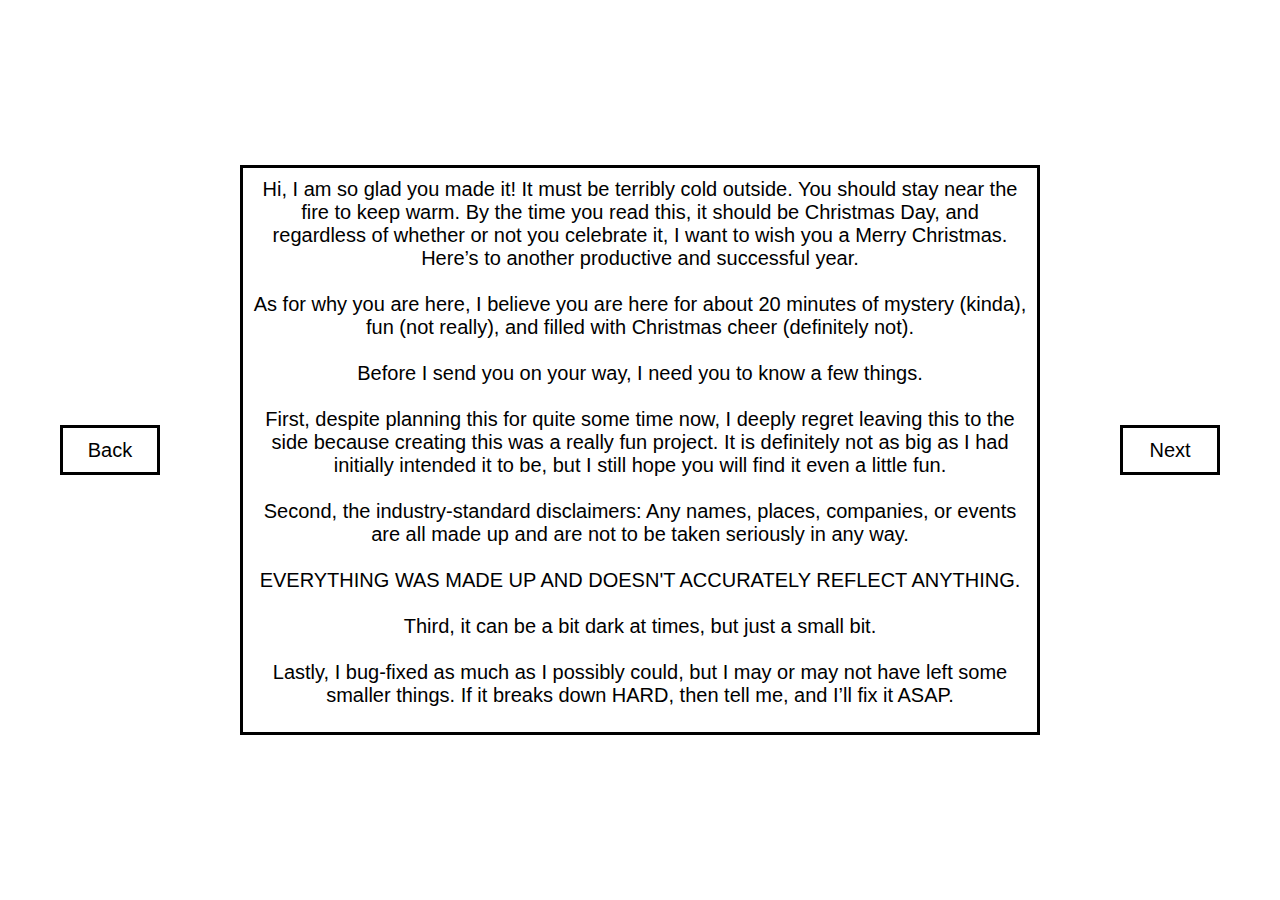
<file: version5/index.html>
<!DOCTYPE html>
<html lang="en">
<head>
    <meta charset="UTF-8">
    <meta name="viewport" content="width=device-width, initial-scale=1.0">
    <link rel="stylesheet" href="css/version5.css">
    <link rel="stylesheet" href="css/generalcssv(5).css">
    <title>Document</title>
</head>
<body class="initial-message">
    <div class="go-back">Back</div>
    <div class="message-2">
        Hi, I am so glad you made it! It must be terribly cold outside. You should stay near the fire to keep warm. By the time you read this, it should be Christmas Day, and regardless of whether or not you celebrate it, I want to wish you a Merry Christmas. Here’s to another productive and successful year.
        <br>
        <br>
        As for why you are here, I believe you are here for about 20 minutes of mystery (kinda), fun (not really), and filled with Christmas cheer (definitely not).
        <br>
        <br>
        Before I send you on your way, I need you to know a few things.
        <br>
        <br>
        First, despite planning this for quite some time now, I deeply regret leaving this to the side because creating this was a really fun project. It is definitely not as big as I had initially intended it to be, but I still hope you will find it even a little fun.
        <br>
        <br>
        Second, the industry-standard disclaimers: Any names, places, companies, or events are all made up and are not to be taken seriously in any way.
        <br>
        <br>
        EVERYTHING WAS MADE UP AND DOESN'T ACCURATELY REFLECT ANYTHING.
        <br>
        <br>
        Third, it can be a bit dark at times, but just a small bit.
        <br>
        <br>
        Lastly, I bug-fixed as much as I possibly could, but I may or may not have left some smaller things. If it breaks down HARD, then tell me, and I’ll fix it ASAP.
    </div>
    <div class="message-3">        
        Final things to note: Play this in fullscreen. I designed this fully for fullscreen, so if you don’t fullscreen, everything will be severely off.
        <br>
        <br>
        A lot of ideas were scarpped, due to time management issues and the fact that it was a lot more difficult to make then initially anticipated.
        <br>
        <br>
        If anyone still hasn’t caught on, Talia Sintache is an alt Discord account operated by me—not a real person. I only did it to add a little more immersion.
        <br>
        <br>
        Entirely up to you, but it can be a bit of a race. If you can't already tell, only four people have direct access to this. Let's see who is the first one to complete it.
        <br>
        <br>
        Ok, I think that will conclude my yap session. I hope everyone enjoys this, and good luck!
    </div>
    <div class="go-next">Next</div>
    <script src="js/initial-message.js"></script>
</body>
</file>
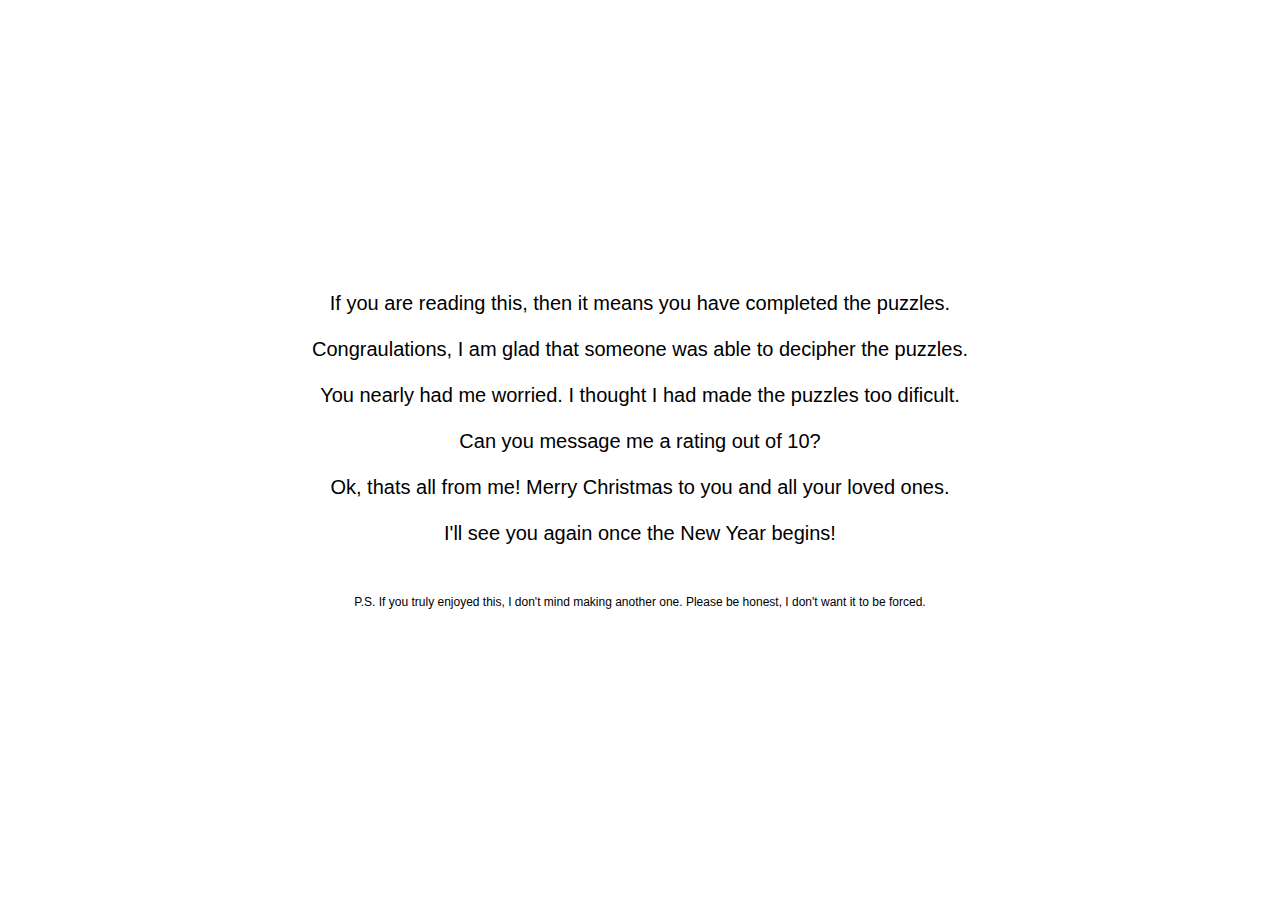
<file: version5/goodending.html>
<!DOCTYPE html>
<html lang="en">
<head>
    <meta charset="UTF-8">
    <meta name="viewport" content="width=device-width, initial-scale=1.0">
    <link rel="stylesheet" href="css/version5.css">
    <link rel="stylesheet" href="css/generalcssv(5).css">
    <title>Document</title>
</head>
<body class="final-sendoff">
    <div class="final-message">
        If you are reading this, then it means you have completed the puzzles.
        <br>
        <br>
        Congraulations, I am glad that someone was able to decipher the puzzles.
        <br>
        <br>
        You nearly had me worried. I thought I had made the puzzles too dificult.
        <br>
        <br>
        Can you message me a rating out of 10?
        <br>
        <br>
        Ok, thats all from me! Merry Christmas to you and all your loved ones.
        <br>
        <br>I'll see you again once the New Year begins!
    </div>
    <div class="ps">
        P.S. If you truly enjoyed this, I don't mind making another one. Please be honest, I don't want it to be forced.
    </div>
</body>
</file>
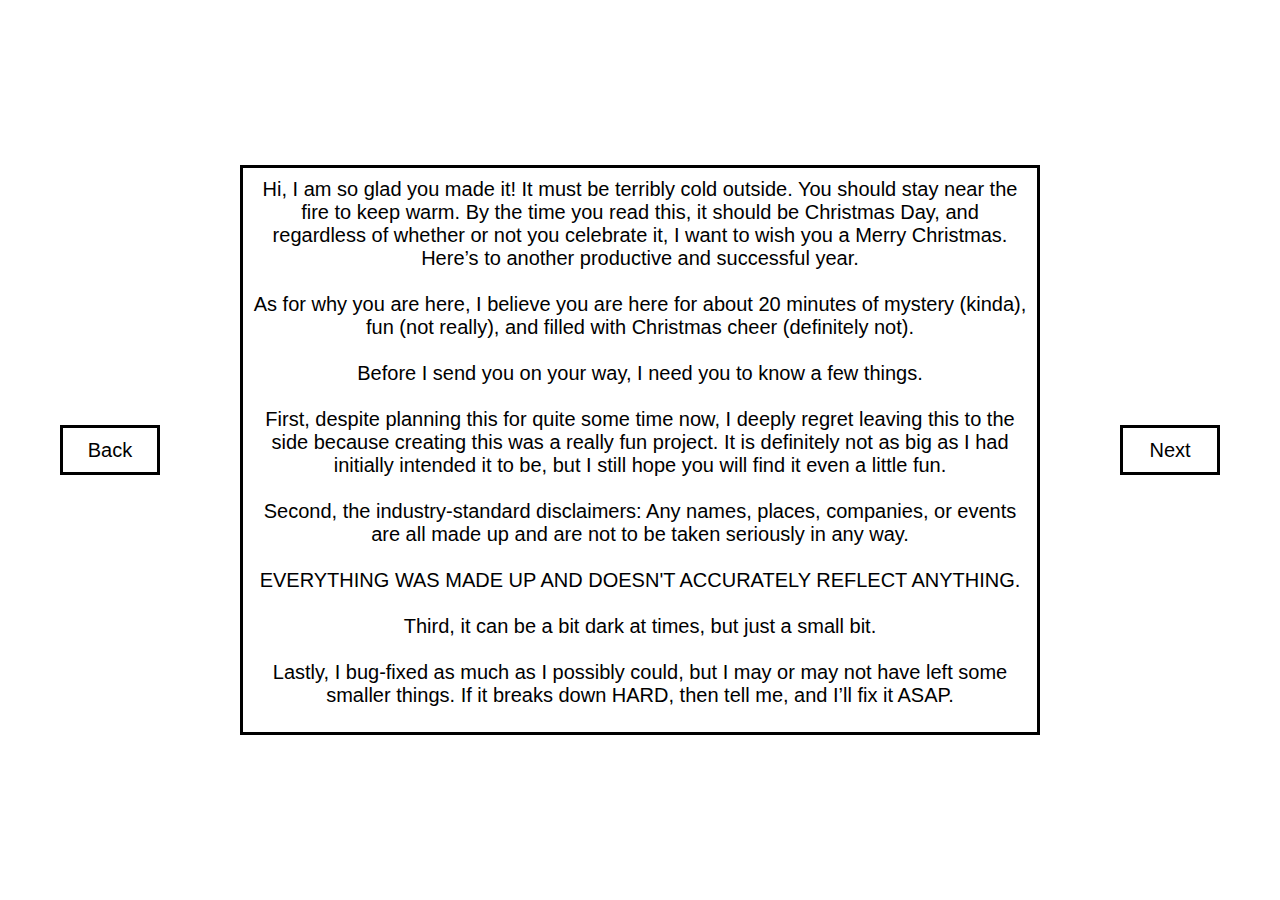
<file: version5/version5(initial-message).html>
<!DOCTYPE html>
<html lang="en">
<head>
    <meta charset="UTF-8">
    <meta name="viewport" content="width=device-width, initial-scale=1.0">
    <link rel="stylesheet" href="css/version5.css">
    <link rel="stylesheet" href="css/generalcssv(5).css">
    <title>Document</title>
</head>
<body class="initial-message">
    <div class="go-back">Back</div>
    <div class="message-2">
        Hi, I am so glad you made it! It must be terribly cold outside. You should stay near the fire to keep warm. By the time you read this, it should be Christmas Day, and regardless of whether or not you celebrate it, I want to wish you a Merry Christmas. Here’s to another productive and successful year.
        <br>
        <br>
        As for why you are here, I believe you are here for about 20 minutes of mystery (kinda), fun (not really), and filled with Christmas cheer (definitely not).
        <br>
        <br>
        Before I send you on your way, I need you to know a few things.
        <br>
        <br>
        First, despite planning this for quite some time now, I deeply regret leaving this to the side because creating this was a really fun project. It is definitely not as big as I had initially intended it to be, but I still hope you will find it even a little fun.
        <br>
        <br>
        Second, the industry-standard disclaimers: Any names, places, companies, or events are all made up and are not to be taken seriously in any way.
        <br>
        <br>
        EVERYTHING WAS MADE UP AND DOESN'T ACCURATELY REFLECT ANYTHING.
        <br>
        <br>
        Third, it can be a bit dark at times, but just a small bit.
        <br>
        <br>
        Lastly, I bug-fixed as much as I possibly could, but I may or may not have left some smaller things. If it breaks down HARD, then tell me, and I’ll fix it ASAP.
    </div>
    <div class="message-3">        
        Final things to note: Play this in fullscreen. I designed this fully for fullscreen, so if you don’t fullscreen, everything will be severely off.
        <br>
        <br>
        A lot of ideas were scarpped, due to time management issues and the fact that it was a lot more difficult to make then initially anticipated.
        <br>
        <br>
        If anyone still hasn’t caught on, Talia Sintache is an alt Discord account operated by me—not a real person. I only did it to add a little more immersion.
        <br>
        <br>
        Entirely up to you, but it can be a bit of a race. If you can't already tell, only four people have direct access to this. Let's see who is the first one to complete it.
        <br>
        <br>
        Ok, I think that will conclude my yap session. I hope everyone enjoys this, and good luck!
    </div>
    <div class="go-next">Next</div>
    <script src="js/initial-message.js"></script>
</body>
</file>
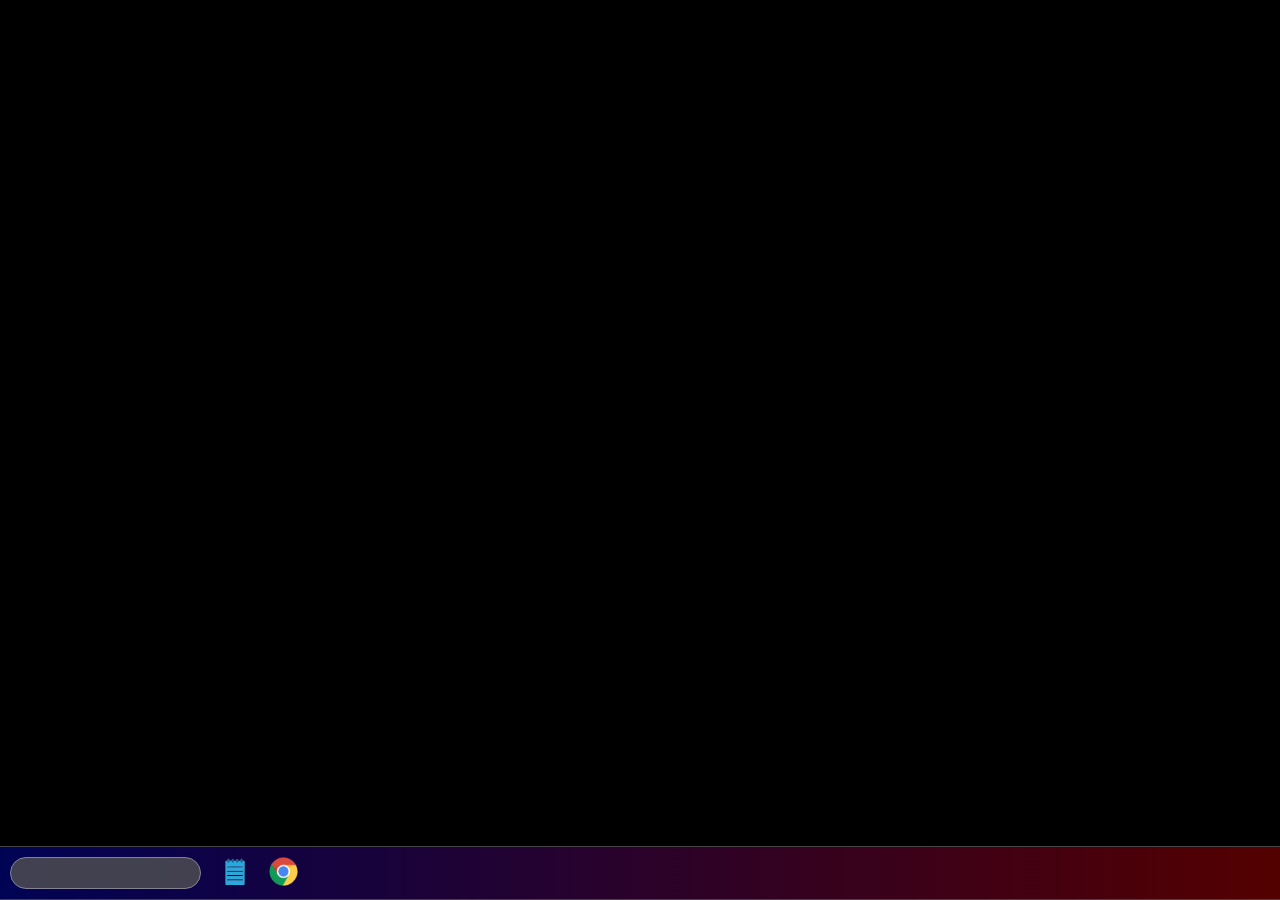
<file: version5/version5.html>
<!DOCTYPE html>
<html lang="en">
<head>
    <meta charset="UTF-8">
    <meta name="viewport" content="width=device-width, initial-scale=1.0">
    <link rel="stylesheet" href="css/version5.css">
    <link rel="stylesheet" href="css/generalcssv(5).css">
    <title>Document</title>
</head>
<body class="laptop-container">
    <div class="background-screen">
        <link rel="stylesheet" href="css/version5(bg-art).css">
        <div class="background-art">
        </div>
    </div>
    <div class="app-bar">
        <link rel="stylesheet" href="css/version5(app-bar).css">
        <div class="search-bar-container"></div>
        <div class="apps">
            <div class="notepad-app">   
                <div class="app-selected"></div>
                <img class="notepad-logo no-highlight" src="media/notepad-logo.png">
                <div class="bar"></div>
            </div>
            <div class="google-chrome-app">
                <div class="app-selected"></div>
                <div class="white-circle"></div>
                <img class="google-chrome-logo no-highlight" src="media/google-chrome-logo.png">
                <div class="bar"></div>
            </div>
        </div>
    </div>
    <div class="notepad-opened">
        <link id="notepad-link" rel="stylesheet" href="css/version5(notepad-app).css">
        <div id="notepad-topbar">
            <div id="notepad-icons">
                <div id="notepad-logo">
                    <img id="notepad-image" src="media/notepad-logo.png">
                </div>
                <div class="delete">
                    <div class="minimize">
                        <div class="horizontal-line"></div>
                    </div>
                    <div class="close">
                        <div class="diagonal-line-1"></div>
                        <div class="diagonal-line-2"></div>
                    </div>
                </div>
            </div>
        </div>
        <div id="notepad-text">
            To whomever this message will be read by, if you are reading this, I have met my untimely demise. As fate decided, I have forfeited my final years; in return, I am allowed to pave the way for your survival.
<br>
<br>
In the past few years, I investigated Sakura Imaginations: Moonlit Solutions. Beneath the surface, they researched biotechnology, neurotechnology, and quantum entanglement for real-world applications, but a more sinister plot lurked beneath their waters.
<br>
<br>
Their ambitions reached far beyond the limits of our world, and a sense of dread settled within my heart. The shuddering of my soul grew louder the deeper I ventured. Before reaching the end, the company discovered my actions, and I was caught trying to extract classified files regarding their operations.
<br>
<br>
As security flooded the room, they attempted to capture me. I quickly pulled the hard drive containing the downloaded files from their command terminal and turned to escape. Although I managed to flee successfully, it turns out they had precautions in place, and unbeknownst to me, I began to disappear.
<br>
<br>
As I write this, half of my body has already vanished. Although my health remains unaffected, I sense it won’t be long before I completely disappear.
<br>
<br>
Despite the impending doom, I remain hopeful because I designed a trail of breadcrumbs to reveal the truth and retain a chance for you to survive the coming crisis.
<br>
<br>
Your first clue resides with Talia Sintache, a trusted friend who provided me with confidential information that helped me obtain the classified files now hidden away. The first clue is hidden alongside Wumpus.
<br>
<br>
The moments we shared are few and far between now, but each holds a special place in my heart. Though my time is short, yours is not, so cherish it.
<br>
<br>
"The times woven into our lives are always cut in half, yet each thread continues to be integral to our identity. This fabric resides in each of us, a cornerstone of you, so even without their presence, everything still resides in your soul."
            <br>
            <br>
            Good Luck, Yours Truly.
            <br>
            <br>
            <br>
        </div>
    </div>
    <div class="googlechrome-opened">
        <link id="googlechrome-link" rel="stylesheet" href="css/version5(google-chrome).css">
        <div id="googlechrome-topbar">
            <div class="delete2">
                <div class="minimize2">
                    <div class="horizontal-line-2"></div>
                </div>
                <div class="close2">
                    <div class="diagonal-line-1-2"></div>
                    <div class="diagonal-line-2-2"></div>
                </div>
            </div>
        </div>
        <link class="sakura-imaginations-link" rel="stylesheet" href="css/version5(sakura-imaginations).css">
        <div id="googlechrome-body">
            <div class="search-bar">
                <img class="google-chrome-logo-2" src="media/google-logo.png">
                <div id="search">
                    <input type="search" id="site-search" autocomplete="off" spellcheck="false">
                </div>
            </div>
            <body>
                <div class="googlechrome-content">
                    <div class="sakura-imaginations-body">
                        <div class="sakura-imaginations-title">
                            <img class="sakura-logo" src="media/logo-noname.png">
                            <div class="background-title">
                                <div class="sakura-imaginations-title-container">Sakura Imaginations: Moonlit Solutions</div>
                            </div>     
                        </div>
                        <div class="sakura-imaginations-container">
                            <div class="container-1">Hello, the visitor from afar. We are glad you have decided to join us in celebrating the official launch of Cleansing Firmament.
                            <br>
                            <br>
                             Please enjoy exploring our website as you learn about the decades of hard work and dedication from our employees at Moonlit Solutions.
                            <br>
                            <br>
                            Thank you, and we hope you enjoy your visit.
                            </div>
                        </div>
                        <div class="sakura-imaginations-container">
                            <div class="container-2">
                                <div class="heading-1">
                                    A Message from our Founder, Falya Rothenal
                                </div>
                                <br>
                                <div class="message-1">
                                    With each passing day, I grow a little more restless. As I look upon you, I realized that in your frantic pursuit for knowledge, you unknowingly scour a trough, expecting a miracle.
                                    <br>
                                    <br>
                                    For you, the darkness obscures all the secrets, yet you remain at the edge, too terrified to venture in, and even when the truth stands in front of you, you look past it, unable to see it. However, one day you may finally discover the truth, but that time has not come yet.
                                    <br>
                                    <br>
                                    Ultimately, after seeking the truth relentlessly, I hope it won't be too hard to bear.
                                    <div class="hidden-message"> L a n e h t o r</div>
                                </div>
                            </div>
                        </div>
                        <div class="sakura-imaginations-container">
                            <div class="container-3">
                                <button class="previous"></button>
                                <button class="next"></button>
                            </div>
                            <div class="slideshow">
                                <div class="container-4 active">
                                    <div class="meet-the-team">Over the decades of research, we've amassed quite the team, and we would like to feature all of them, but this small section is unable to accommodate such volume.
                                    <br>
                                    <br>
                                    To ensure our colleagues get the recognition they deserve, we dedicated this section to recognize the eight highest contributors to the company for that month.
                                    <br>
                                    <br>
                                    Without further ado, I am pleased to introduce these eight hardworking and exceptional ladies and gentlemen.
                                    </div>
                                </div>
                                <div class="container-4">
                                    <div class="profile-picture">1. Tim Lundis
                                        <div class="profile-facts">Likes: Chocolate and Movies
                                            <br>
                                            <br>
                                            Dislikes: Spiders and Writing
                                            <br>
                                            <br>
                                            Loves Cold Environments
                                            <br>
                                            <br>
                                            Favorite Show: Arcane
                                            <br>
                                            <br>
                                            Hobby: Bird Watching
                                        </div>
                                    </div>
                                    <div class="profile-information">Joined 03/14/2011
                                        <br>
                                        <br>
                                        You do not have long. Our time is severely limited. I was told if you are the one, you'll understand.
                                        <br>
                                        <br>
                                        Here's my clue: Time binds everything in its overbearing and arrogant grasp. The soul is ensnared by these chains, trapped in an eternity of servitude. Yet, for one day, it will find freedom, blooming brighter than the stars.
                                        <br>
                                        <br>
                                        For an island, it is revered, gifted, and cherished—the State Flower.
                                    </div>
                                </div>
                                <div class="container-4">
                                    <div class="profile-picture">2. Talia Sintache
                                        <div class="profile-facts">Likes: Pasta and Smiling
                                            <br>
                                            <br>
                                            Dislikes: Birds and Asparagus
                                            <br>
                                            <br>
                                            Loves hanging out with friends
                                            <br>
                                            <br>
                                            Favorite Show: The Office
                                            <br>
                                            <br>
                                            Hobby: Pottery
                                        </div>
                                    </div>
                                    <div class="profile-information">Joined 10/26/2024
                                        <br>
                                        <br>
                                        There is always a light at the end of the tunnel.
                                        <br>
                                        <br>    
                                        To enter the truth, you require two parts to the puzzle you have yet to find. The answer of the first part lies where the words intersect. Once you align the letters, the first part is complete. <br>
                                        <br>
                                        The second part is more sophisticated. I have entrusted this one to a different employee, but the second part ends with a three-digit number. 
                                    </div>
                                </div>
                                <div class="container-4">
                                    <div class="profile-picture">3. Anthony Sakart
                                        <div class="profile-facts">Likes: Cats and Quiet
                                            <br>
                                            <br>
                                            Dislikes: Beaches and Hot Weather
                                            <br>
                                            <br>
                                            Loves learning new things
                                            <br>
                                            <br>
                                            Favorite Show: Breaking Bad
                                            <br>
                                            <br>
                                            Hobby: Sleeping
                                        </div>
                                    </div>
                                    <div class="profile-information">Joined 12/10/1999
                                        <br>
                                        <br>
                                        Once you step forward, there is no stepping back. The path is gone.
                                        <br>
                                        <br>
                                        The clues you seek are in place, but for one you must never follow. The abyss is infinite, there is no leaving. This person should have disappeared. The sky was once its home, a revered indivdual for their flight prowess. Tread carefully, this person is sly, do not be confused by their lies.
                                        <br>
                                        <br>
                                        Finding this person should take priority lest you step into their trap and disappearing forever.
                                    </div>
                                </div>
                                <div class="container-4">
                                    <div class="profile-picture">
                                        4. Amelia Forendal
                                        <div class="profile-facts">Likes: Flowers and Guns
                                            <br>
                                            <br>
                                            Dislikes: Cameras and Broccoli
                                            <br>
                                            <br>
                                            Loves challenges
                                            <br>
                                            <br>
                                            Favorite Movie: The Maze Runner
                                            <br>
                                            <br>
                                            Hobby: Volunteering
                                        </div>
                                    </div>
                                    <div class="profile-information">
                                        Joined 05/23/2022
                                        <br>
                                        <br>
                                        A six-digit code suits the last part of the first part.
                                        <br>
                                        <br>
                                        I can promise Cadekus' words hold true.
                                        <br>
                                        <br>
                                        Hidden beyond here, lying deep where knowledge is entrenched, lies a secret clue required to answer upon the password.
                                        <br>
                                        <br>
                                        A dark blue glow emanates from this part. A small white star lies waiting for the truths.
                                    </div>
                                </div>
                                <div class="container-4">
                                    <div class="profile-picture">5. Jayden Cadekus
                                        <div class="profile-facts">Likes: Ramen and Gacha
                                            <br>
                                            <br>
                                            Dislikes: Outdoors and Grass
                                            <br>
                                            <br>
                                            Loves his laptop
                                            <br>
                                            <br>
                                            Favorite Show: Charlotte
                                            <br>
                                            <br>
                                            Hobby: Valorant
                                        </div>
                                    </div>
                                    <div class="profile-information">Joined 06/25/2019
                                        <br>
                                        <br>
                                        The clue entrusted to me: Once dedicated to the muses, a dangerous emperor sought destruction. Yet the glory of Alexandria has never been so breathtaking. It holds everything, yet if you are quiet enough, something cries out, hoping for freedom.
                                        <br>
                                        <br>
                                        Upon his death, his soul roamed its halls guarding the very building he had burned down, but if you whisper his name, you may enter.
                                    </div>
                                </div>
                                <div class="container-4">
                                    <div class="profile-picture">6. Sammi Lesardus
                                        <div class="profile-facts">Likes: Sunsets and Steamed Fish
                                            <br>
                                            <br>
                                            Dislikes: CS and Awkwardness
                                            <br>
                                            <br>
                                            Loves her dogs
                                            <br>
                                            <br>
                                            Favorite Show: Sousou No Frieren
                                            <br>
                                            <br>
                                            Hobby: Cooking
                                        </div>
                                    </div>
                                    <div class="profile-information">Joined 07/06/2017
                                        <br>
                                        <br>
                                        Once both parts are in order, you will have a chance at the truth. Sintache's words hold truth. The first part of the second part lies in the message of the mastermind.
                                        <br>
                                        <br>
                                        Lundis' clue may evade even the best of puzzle solvers. There is more to it that meets the eye. It is not here rather it is hidden in a different place.
                                        <br>
                                        <br>
                                        Look deep and dig deeper and the answer will unveil itself in time.
                                    </div>
                                </div>
                                <div class="container-4">
                                    <div class="profile-picture">
                                        7. Alex Yeltaic
                                        <div class="profile-facts">Likes: TFT and Sushi
                                            <br>
                                            <br>
                                            Dislikes: Spiders and Writing
                                            <br>
                                            <br>
                                            Loves hanging out with friends
                                            <br>
                                            <br>
                                            Favorite Show: Demon Slayer
                                            <br>
                                            <br>
                                            Hobby: N/A
                                        </div>
                                    </div>
                                    <div class="profile-information">
                                        Joined 10/14/2021
                                        <br>
                                        <br>
                                        I'll keep this part direct, ensure the first part ends with a "@gmail.com" to be accurate.
                                        <br>
                                        <br>
                                        There is a traitor among us. Figure out who.
                                        <br>
                                        <br>
                                        To add on to Sintache, the second part ends with Lundis' clue.
                                        <br>
                                        <br>
                                        In a message, something hides out of sight. Highlight the path below the mircales. In there exist a clue.
                                    </div>
                                </div>
                                <div class="container-4">
                                    <div class="profile-picture">8. Erine Kulitic
                                        <div class="profile-facts">Likes: Potatoes and Romance Movies
                                            <br>
                                            <br>
                                            Dislikes: Bugs and Thalassaphobia
                                            <br>
                                            <br>
                                            Loves her bunny
                                            <br>
                                            <br>
                                            Favorite Movie: The Notebook
                                            <br>
                                            <br>
                                            Hobby: Drawing
                                        </div>
                                    </div>
                                    <div class="profile-information">Joined 03/14/2019
                                        <br>
                                        <br>
                                        I'll shed all pretenses, if you are the one to make it, you'll understand. The first part when unscrambled eludes to something far beyond for us to grasp. Even its gaze will strike fear into our hearts.
                                        <br>
                                        <br>
                                        The password starts with a 8-letter word.
                                        <br>
                                        <br>
                                        As for the traitor, it is problematic their words are not to be listened to. You'll be trapped in a unwinding road forever unable to leave. All I can promise is that Lundis is not a traitor.
                                    </div>
                                </div>
                            </div>
                        </div>
                        <div class="sakura-imaginations-container">
                            <div class="container-5">
                                <div class="archives">The Archives
                                    <input class="archives-password" type="text" autocomplete="off" spellcheck="false"></input>
                                </div>
                            </div>
                        </div>
                        <div class="sakura-imaginations-container-2">
                            <div class="container-6">
                                <div class="background-crossword">
                                    <div class="crossword">
                                    <div class="row">
                                        <div class="unused cell"></div>
                                        <div class="unused cell"></div>
                                        <div class="unused cell"></div>
                                        <div class="unused cell"></div>
                                        <div class="unused cell"></div>
                                        <div class="unused cell"></div>
                                        <div class="unused cell"></div>
                                        <div class="unused cell"></div>
                                        <div class="unused cell"></div>
                                        <div class="unused cell"></div>
                                        <div class="unused cell"></div>
                                        <div class="unused cell"></div>
                                        <div class="unused cell"></div>
                                        <div class="unused cell"></div>
                                        <div class="cell">
                                            <input class="insert" type="text" maxlength="1">
                                            <span class="number">1</span>
                                        </div>
                                        <div class="unused cell"></div>
                                        <div class="unused cell"></div>
                                        <div class="unused cell"></div>
                                        <div class="unused cell"></div>
                                        <div class="unused cell"></div>
                                        <div class="unused cell"></div>
                                        <div class="unused cell"></div>
                                        <div class="unused cell"></div>
                                        <div class="unused cell"></div>
                                        <div class="unused cell"></div>
                                        <div class="unused cell"></div>
                                        <div class="unused cell"></div>
                                    </div>
                                    <div class="row">
                                        <div class="unused cell"></div>
                                        <div class="unused cell"></div>
                                        <div class="unused cell"></div>
                                        <div class="unused cell"></div>
                                        <div class="unused cell"></div>
                                        <div class="unused cell"></div>
                                        <div class="unused cell"></div>
                                        <div class="unused cell"></div>
                                        <div class="unused cell"></div>
                                        <div class="unused cell"></div>
                                        <div class="unused cell"></div>
                                        <div class="unused cell"></div>
                                        <div class="unused cell"></div>
                                        <div class="unused cell"></div>
                                        <div class="cell highlighted">
                                            <input class="insert" type="text" maxlength="1">
                                        </div>
                                        <div class="unused cell"></div>
                                        <div class="unused cell"></div>
                                        <div class="unused cell"></div>
                                        <div class="unused cell"></div>
                                        <div class="unused cell"></div>
                                        <div class="unused cell"></div>
                                        <div class="unused cell"></div>
                                        <div class="unused cell"></div>
                                        <div class="unused cell"></div>
                                        <div class="unused cell"></div>
                                        <div class="unused cell"></div>
                                        <div class="unused cell"></div>
                                    </div>
                                    <div class="row">
                                        <div class="unused cell">
                                        </div>
                                        <div class="unused cell"></div>
                                        <div class="cell">
                                            <input class="insert" type="text" maxlength="1">
                                            <span class="number">2</span>
                                        </div>
                                        <div class="cell">
                                            <input class="insert" type="text" maxlength="1">
                                        </div>
                                        <div class="cell">
                                            <input class="insert" type="text" maxlength="1">
                                        </div>
                                        <div class="cell">
                                            <input class="insert" type="text" maxlength="1">
                                        </div>
                                        <div class="cell">
                                            <input class="insert" type="text" maxlength="1">
                                        </div>
                                        <div class="cell">
                                            <input class="insert" type="text" maxlength="1">
                                        </div>
                                        <div class="cell highlighted">
                                            <input class="insert" type="text" maxlength="1">
                                        </div>
                                        <div class="cell">
                                            <input class="insert" type="text" maxlength="1">
                                        </div>
                                        <div class="cell">
                                            <input class="insert" type="text" maxlength="1">
                                        </div>
                                        <div class="cell">
                                            <input class="insert" type="text" maxlength="1">
                                        </div>
                                        <div class="cell">
                                            <input class="insert" type="text" maxlength="1">
                                        </div>
                                        <div class="cell">
                                            <input class="insert" type="text" maxlength="1">
                                        </div>
                                        <div class="cell">
                                            <input class="insert" type="text" maxlength="1">
                                        </div>
                                        <div class="cell">
                                            <input class="insert" type="text" maxlength="1">
                                        </div>
                                        <div class="cell">
                                            <input class="insert" type="text" maxlength="1">
                                        </div>
                                        <div class="cell">
                                            <input class="insert" type="text" maxlength="1">
                                        </div>
                                        <div class="cell">
                                            <input class="insert" type="text" maxlength="1">
                                        </div>
                                        <div class="cell">
                                            <input class="insert" type="text" maxlength="1">
                                        </div>
                                    </div>
                                    <div class="row">
                                        <div class="unused cell"></div>
                                        <div class="unused cell"></div>
                                        <div class="unused cell"></div>
                                        <div class="unused cell"></div>
                                        <div class="unused cell"></div>
                                        <div class="unused cell"></div>
                                        <div class="unused cell"></div>
                                        <div class="unused cell"></div>
                                        <div class="unused cell"></div>
                                        <div class="unused cell"></div>
                                        <div class="unused cell"></div>
                                        <div class="unused cell"></div>
                                        <div class="unused cell"></div>
                                        <div class="unused cell"></div>
                                        <div class="cell">
                                            <input class="insert" type="text" maxlength="1">
                                        </div>
                                    </div>
                                    <div class="row">
                                        <div class="unused cell"></div>
                                        <div class="unused cell"></div>
                                        <div class="unused cell"></div>
                                        <div class="unused cell"></div>
                                        <div class="cell">
                                            <input class="insert" type="text" maxlength="1">
                                            <span class="number">3</span>
                                        </div>
                                        <div class="cell">
                                            <input class="insert" type="text" maxlength="1">
                                        </div>
                                        <div class="cell">
                                            <input class="insert" type="text" maxlength="1">
                                        </div>
                                        <div class="cell">
                                            <input class="insert" type="text" maxlength="1">
                                        </div>
                                        <div class="cell">
                                            <input class="insert" type="text" maxlength="1">
                                        </div>
                                        <div class="cell highlighted">
                                            <input class="insert" type="text" maxlength="1">
                                        </div>
                                        <div class="cell">
                                            <input class="insert" type="text" maxlength="1">
                                        </div>
                                        <div class="cell">
                                            <input class="insert" type="text" maxlength="1">
                                        </div>
                                        <div class="cell">
                                            <input class="insert" type="text" maxlength="1">
                                        </div>
                                        <div class="cell">
                                            <input class="insert" type="text" maxlength="1">
                                        </div>
                                        <div class="cell">
                                            <input class="insert" type="text" maxlength="1">
                                        </div>
                                        <div class="cell">
                                            <input class="insert" type="text" maxlength="1">
                                        </div>
                                        <div class="cell">
                                            <input class="insert" type="text" maxlength="1">
                                        </div>
                                    </div>
                                    <div class="row">
                                        <div class="unused cell"></div>
                                        <div class="unused cell"></div>
                                        <div class="unused cell"></div>
                                        <div class="unused cell"></div>
                                        <div class="unused cell"></div>
                                        <div class="unused cell"></div>
                                        <div class="unused cell"></div>
                                        <div class="unused cell"></div>
                                        <div class="unused cell"></div>
                                        <div class="unused cell"></div>
                                        <div class="unused cell"></div>
                                        <div class="unused cell"></div>
                                        <div class="unused cell"></div>
                                        <div class="unused cell"></div>
                                        <div class="cell">
                                            <input class="insert" type="text" maxlength="1">
                                        </div>
                                        <div class="unused cell"></div>
                                        <div class="unused cell"></div>
                                        <div class="unused cell"></div>
                                        <div class="unused cell"></div>
                                        <div class="unused cell"></div>
                                        <div class="unused cell"></div>
                                        <div class="unused cell"></div>
                                        <div class="unused cell"></div>
                                        <div class="unused cell"></div>
                                        <div class="unused cell"></div>
                                        <div class="cell">
                                            <input class="insert" type="text" maxlength="1">
                                            <span class="number">4</span>
                                        </div>
                                    </div>
                                    <div class="row">
                                        <div class="unused cell"></div>
                                        <div class="unused cell"></div>
                                        <div class="unused cell"></div>
                                        <div class="unused cell"></div>
                                        <div class="unused cell"></div>
                                        <div class="unused cell"></div>
                                        <div class="unused cell"></div>
                                        <div class="unused cell"></div>
                                        <div class="cell">
                                            <input class="insert" type="text" maxlength="1">
                                            <span class="number">5</span>
                                        </div>
                                        <div class="cell">
                                            <input class="insert" type="text" maxlength="1">
                                        </div>
                                        <div class="cell">
                                            <input class="insert" type="text" maxlength="1">
                                            <span class="number">6</span>
                                        </div>
                                        <div class="cell">
                                            <input class="insert" type="text" maxlength="1">
                                        </div>
                                        <div class="cell">
                                            <input class="insert" type="text" maxlength="1">
                                        </div>
                                        <div class="cell">
                                            <input class="insert" type="text" maxlength="1">
                                        </div>
                                        <div class="cell">
                                            <input class="insert" type="text" maxlength="1">
                                        </div>
                                        <div class="cell">
                                            <input class="insert" type="text" maxlength="1">
                                        </div>
                                        <div class="cell">
                                            <input class="insert" type="text" maxlength="1">
                                        </div>
                                        <div class="cell">
                                            <input class="insert" type="text" maxlength="1">
                                        </div>
                                        <div class="cell">
                                            <input class="insert" type="text" maxlength="1">
                                        </div>
                                        <div class="cell">
                                            <input class="insert" type="text" maxlength="1">
                                        </div>
                                        <div class="cell">
                                            <input class="insert" type="text" maxlength="1">
                                        </div>
                                        <div class="unused cell"></div>
                                        <div class="cell">
                                            <input class="insert" type="text" maxlength="1">
                                            <span class="number">7</span>
                                        </div>
                                        <div class="unused cell"></div>
                                        <div class="unused cell"></div>
                                        <div class="cell">
                                            <input class="insert" type="text" maxlength="1">
                                        </div>
                                    </div>
                                    <div class="row">
                                        <div class="unused cell"></div>
                                        <div class="unused cell"></div>
                                        <div class="unused cell"></div>
                                        <div class="unused cell"></div>
                                        <div class="unused cell"></div>
                                        <div class="unused cell"></div>
                                        <div class="unused cell"></div>
                                        <div class="unused cell"></div>
                                        <div class="unused cell"></div>
                                        <div class="unused cell"></div>
                                        <div class="cell">
                                            <input class="insert" type="text" maxlength="1">
                                        </div>
                                        <div class="unused cell"></div>
                                        <div class="unused cell"></div>
                                        <div class="unused cell"></div>
                                        <div class="cell">
                                            <input class="insert" type="text" maxlength="1">
                                        </div>
                                        <div class="unused cell"></div>
                                        <div class="unused cell"></div>
                                        <div class="unused cell"></div>
                                        <div class="unused cell"></div>
                                        <div class="unused cell"></div>
                                        <div class="unused cell"></div>
                                        <div class="unused cell"></div>
                                        <div class="cell">
                                            <input class="insert" type="text" maxlength="1">
                                        </div>
                                        <div class="unused cell"></div>
                                        <div class="unused cell"></div>
                                        <div class="cell">
                                            <input class="insert" type="text" maxlength="1">
                                        </div>
                                    </div>
                                    <div class="row">
                                        <div class="unused cell"></div>
                                        <div class="unused cell"></div>
                                        <div class="unused cell"></div>
                                        <div class="unused cell"></div>
                                        <div class="unused cell"></div>
                                        <div class="unused cell"></div>
                                        <div class="unused cell"></div>
                                        <div class="unused cell"></div>
                                        <div class="unused cell"></div>
                                        <div class="unused cell"></div>
                                        <div class="cell">
                                            <input class="insert" type="text" maxlength="1">
                                        </div>
                                        <div class="unused cell"></div>
                                        <div class="cell">
                                            <input class="insert" type="text" maxlength="1">
                                            <span class="number">8</span>
                                        </div>
                                        <div class="unused cell"></div>
                                        <div class="cell">
                                            <input class="insert" type="text" maxlength="1">
                                        </div>
                                        <div class="unused cell"></div>
                                        <div class="unused cell"></div>
                                        <div class="unused cell"></div>
                                        <div class="unused cell"></div>
                                        <div class="unused cell"></div>
                                        <div class="unused cell"></div>
                                        <div class="unused cell"></div>
                                        <div class="cell">
                                            <input class="insert" type="text" maxlength="1">
                                        </div>
                                        <div class="unused cell"></div>
                                        <div class="unused cell"></div>
                                        <div class="cell highlighted">
                                            <input class="insert" type="text" maxlength="1">
                                        </div>
                                    </div>
                                    <div class="row">
                                        <div class="unused cell"></div>
                                        <div class="unused cell"></div>
                                        <div class="unused cell"></div>
                                        <div class="unused cell"></div>
                                        <div class="unused cell"></div>
                                        <div class="unused cell"></div>
                                        <div class="unused cell"></div>
                                        <div class="unused cell"></div>
                                        <div class="unused cell"></div>
                                        <div class="unused cell"></div>
                                        <div class="cell">
                                            <input class="insert" type="text" maxlength="1">
                                        </div>
                                        <div class="unused cell"></div>
                                        <div class="cell">
                                            <input class="insert" type="text" maxlength="1">
                                        </div>
                                        <div class="unused cell"></div>
                                        <div class="cell">
                                            <input class="insert" type="text" maxlength="1">
                                        </div>
                                        <div class="unused cell"></div>
                                        <div class="unused cell"></div>
                                        <div class="unused cell"></div>
                                        <div class="unused cell"></div>
                                        <div class="unused cell"></div>
                                        <div class="unused cell"></div>
                                        <div class="unused cell"></div>
                                        <div class="cell">
                                            <input class="insert" type="text" maxlength="1">
                                        </div>
                                        <div class="unused cell"></div>
                                        <div class="unused cell"></div>
                                        <div class="cell">
                                            <input class="insert" type="text" maxlength="1">
                                        </div>
                                    </div>
                                    <div class="row">
                                        <div class="unused cell"></div>
                                        <div class="unused cell"></div>
                                        <div class="unused cell"></div>
                                        <div class="unused cell"></div>
                                        <div class="unused cell"></div>
                                        <div class="unused cell"></div>
                                        <div class="unused cell"></div>
                                        <div class="unused cell"></div>
                                        <div class="unused cell"></div>
                                        <div class="unused cell"></div>
                                        <div class="cell">
                                            <input class="insert" type="text" maxlength="1">
                                        </div>
                                        <div class="unused cell"></div>
                                        <div class="cell">
                                            <input class="insert" type="text" maxlength="1">
                                        </div>
                                        <div class="unused cell"></div>
                                        <div class="cell">
                                            <input class="insert" type="text" maxlength="1">
                                        </div>
                                        <div class="unused cell"></div>
                                        <div class="cell">
                                            <input class="insert" type="text" maxlength="1">
                                            <span class="number">9</span>
                                        </div>
                                        <div class="unused cell"></div>
                                        <div class="unused cell"></div>
                                        <div class="unused cell"></div>
                                        <div class="cell">
                                            <input class="insert" type="text" maxlength="1">
                                            <span class="number">10</span>
                                        </div>
                                        <div class="unused cell"></div>
                                        <div class="cell">
                                            <input class="insert" type="text" maxlength="1">
                                        </div>
                                        <div class="unused cell"></div>
                                        <div class="unused cell"></div>
                                        <div class="cell">
                                            <input class="insert" type="text" maxlength="1">
                                        </div>
                                    </div>
                                    <div class="row">
                                        <div class="unused cell"></div>
                                        <div class="unused cell"></div>
                                        <div class="unused cell"></div>
                                        <div class="unused cell"></div>
                                        <div class="unused cell"></div>
                                        <div class="unused cell"></div>
                                        <div class="unused cell"></div>
                                        <div class="unused cell"></div>
                                        <div class="unused cell"></div>
                                        <div class="unused cell"></div>
                                        <div class="cell">
                                            <input class="insert" type="text" maxlength="1">
                                        </div>
                                        <div class="unused cell"></div>
                                        <div class="cell">
                                            <input class="insert" type="text" maxlength="1">
                                        </div>
                                        <div class="unused cell"></div>
                                        <div class="cell">
                                            <input class="insert" type="text" maxlength="1">
                                        </div>
                                        <div class="unused cell"></div>
                                        <div class="cell">
                                            <input class="insert" type="text" maxlength="1">
                                        </div>
                                        <div class="unused cell"></div>
                                        <div class="unused cell"></div>
                                        <div class="unused cell"></div>
                                        <div class="cell">
                                            <input class="insert" type="text" maxlength="1">
                                        </div>
                                        <div class="unused cell"></div>
                                        <div class="cell">
                                            <input class="insert" type="text" maxlength="1">
                                        </div>
                                        <div class="unused cell"></div>
                                        <div class="unused cell"></div>
                                        <div class="cell">
                                            <input class="insert" type="text" maxlength="1">
                                        </div>
                                    </div>
                                    <div class="row">
                                        <div class="unused cell"></div>
                                        <div class="unused cell"></div>
                                        <div class="unused cell"></div>
                                        <div class="unused cell"></div>
                                        <div class="unused cell"></div>
                                        <div class="unused cell"></div>
                                        <div class="unused cell"></div>
                                        <div class="unused cell"></div>
                                        <div class="unused cell"></div>
                                        <div class="unused cell"></div>
                                        <div class="cell">
                                            <input class="insert" type="text" maxlength="1">
                                        </div>
                                        <div class="unused cell"></div>
                                        <div class="cell">
                                            <input class="insert" type="text" maxlength="1">
                                            <span class="number">11</span>
                                        </div>
                                        <div class="cell">
                                            <input class="insert" type="text" maxlength="1">
                                        </div>
                                        <div class="cell">
                                            <input class="insert" type="text" maxlength="1">
                                        </div>
                                        <div class="cell">
                                            <input class="insert" type="text" maxlength="1">
                                        </div>
                                        <div class="cell highlighted">
                                            <input class="insert" type="text" maxlength="1">
                                        </div>
                                        <div class="cell">
                                            <input class="insert" type="text" maxlength="1">
                                        </div>
                                        <div class="cell">
                                            <input class="insert" type="text" maxlength="1">
                                        </div>
                                        <div class="cell">
                                            <input class="insert" type="text" maxlength="1">
                                        </div>
                                        <div class="cell">
                                            <input class="insert" type="text" maxlength="1">
                                        </div>
                                        <div class="cell">
                                            <input class="insert" type="text" maxlength="1">
                                        </div>
                                        <div class="cell highlighted">
                                            <input class="insert" type="text" maxlength="1">
                                        </div>
                                        <div class="cell">
                                            <input class="insert" type="text" maxlength="1">
                                        </div>
                                        <div class="cell">
                                            <input class="insert" type="text" maxlength="1">
                                        </div>
                                        <div class="cell">
                                            <input class="insert" type="text" maxlength="1">
                                        </div>
                                        <div class="cell">
                                            <input class="insert" type="text" maxlength="1">
                                        </div>  
                                    </div>
                                    <div class="row">
                                        <div class="unused cell"></div>
                                        <div class="unused cell"></div>
                                        <div class="unused cell"></div>
                                        <div class="unused cell"></div>
                                        <div class="unused cell"></div>
                                        <div class="unused cell"></div>
                                        <div class="unused cell"></div>
                                        <div class="unused cell"></div>
                                        <div class="unused cell"></div>
                                        <div class="unused cell"></div>
                                        <div class="cell">
                                            <input class="insert" type="text" maxlength="1">
                                        </div>
                                        <div class="unused cell"></div>
                                        <div class="cell">
                                            <input class="insert" type="text" maxlength="1">
                                        </div>
                                        <div class="unused cell"></div>
                                        <div class="cell">
                                            <input class="insert" type="text" maxlength="1">
                                        </div>
                                        <div class="unused cell"></div>
                                        <div class="cell">
                                            <input class="insert" type="text" maxlength="1">
                                        </div>
                                        <div class="unused cell"></div>
                                        <div class="unused cell"></div>
                                        <div class="unused cell"></div>
                                        <div class="cell">
                                            <input class="insert" type="text" maxlength="1">
                                        </div>
                                        <div class="unused cell"></div>
                                        <div class="cell">
                                            <input class="insert" type="text" maxlength="1">
                                        </div>
                                        <div class="unused cell"></div>
                                        <div class="unused cell"></div>
                                        <div class="cell">
                                            <input class="insert" type="text" maxlength="1">
                                        </div>
                                    </div>
                                    <div class="row">
                                        <div class="unused cell"></div>
                                        <div class="unused cell"></div>
                                        <div class="unused cell"></div>
                                        <div class="unused cell"></div>
                                        <div class="unused cell"></div>
                                        <div class="cell">
                                            <input class="insert" type="text" maxlength="1">
                                            <span class="number">12</span>
                                        </div>
                                        <div class="cell">
                                            <input class="insert" type="text" maxlength="1">
                                        </div>
                                        <div class="cell highlighted">
                                            <input class="insert" type="text" maxlength="1">
                                        </div>
                                        <div class="cell">
                                            <input class="insert" type="text" maxlength="1">
                                        </div>
                                        <div class="cell">
                                            <input class="insert" type="text" maxlength="1">
                                        </div>
                                        <div class="cell">
                                            <input class="insert" type="text" maxlength="1">
                                        </div>
                                        <div class="cell">
                                            <input class="insert" type="text" maxlength="1">
                                        </div>
                                        <div class="cell">
                                            <input class="insert" type="text" maxlength="1">
                                        </div>
                                        <div class="unused cell"></div>
                                        <div class="cell">
                                            <input class="insert" type="text" maxlength="1">
                                        </div>
                                        <div class="unused cell">
                                        </div>
                                        <div class="cell">
                                            <input class="insert" type="text" maxlength="1">
                                        </div>
                                        <div class="unused cell">
                                        </div>
                                        <div class="unused cell">
                                        </div>
                                        <div class="unused cell">
                                        </div>
                                        <div class="cell">
                                            <input class="insert" type="text" maxlength="1">
                                        </div>
                                        <div class="unused cell">
                                        </div>
                                        <div class="cell">
                                            <input class="insert" type="text" maxlength="1">
                                        </div>
                                        <div class="unused cell">
                                        </div>
                                        <div class="unused cell">
                                        </div>
                                        <div class="cell">
                                            <input class="insert" type="text" maxlength="1">
                                        </div>
                                    </div>
                                    <div class="row">
                                        <div class="unused cell"></div>
                                        <div class="unused cell"></div>
                                        <div class="unused cell"></div>
                                        <div class="unused cell"></div>
                                        <div class="unused cell"></div>
                                        <div class="unused cell"></div>
                                        <div class="unused cell"></div>
                                        <div class="unused cell"></div>
                                        <div class="unused cell"></div>
                                        <div class="unused cell"></div>
                                        <div class="cell highlighted">
                                            <input class="insert" type="text" maxlength="1">
                                        </div>
                                        <div class="unused cell"></div>
                                        <div class="cell">
                                            <input class="insert" type="text" maxlength="1">
                                        </div>
                                        <div class="unused cell"></div>
                                        <div class="cell">
                                            <input class="insert" type="text" maxlength="1">
                                        </div>
                                        <div class="unused cell"></div>
                                        <div class="cell">
                                            <input class="insert" type="text" maxlength="1">
                                        </div>
                                        <div class="unused cell"></div>
                                        <div class="unused cell"></div>
                                        <div class="unused cell"></div>
                                        <div class="unused cell"></div>
                                        <div class="unused cell"></div>
                                        <div class="cell">
                                            <input class="insert" type="text" maxlength="1">
                                        </div>
                                        <div class="unused cell"></div>
                                        <div class="unused cell"></div>
                                        <div class="cell">
                                            <input class="insert" type="text" maxlength="1">
                                        </div>
                                    </div>
                                    <div class="row">
                                        <div class="unused cell"></div>
                                        <div class="unused cell"></div>
                                        <div class="unused cell"></div>
                                        <div class="unused cell"></div>
                                        <div class="unused cell"></div>
                                        <div class="unused cell"></div>
                                        <div class="unused cell"></div>
                                        <div class="unused cell"></div>
                                        <div class="unused cell"></div>
                                        <div class="unused cell"></div>
                                        <div class="cell">
                                            <input class="insert" type="text" maxlength="1">
                                        </div>
                                        <div class="unused cell"></div>
                                        <div class="cell">
                                            <input class="insert" type="text" maxlength="1">
                                        </div>
                                        <div class="unused cell"></div>
                                        <div class="cell">
                                            <input class="insert" type="text" maxlength="1">
                                        </div>
                                        <div class="unused cell"></div>
                                        <div class="cell">
                                            <input class="insert" type="text" maxlength="1">
                                        </div>
                                        <div class="unused cell"></div>
                                        <div class="unused cell"></div>
                                        <div class="unused cell"></div>
                                        <div class="unused cell"></div>
                                        <div class="unused cell"></div>
                                        <div class="cell">
                                            <input class="insert" type="text" maxlength="1">
                                        </div>
                                        <div class="unused cell"></div>
                                        <div class="unused cell"></div>
                                        <div class="cell">
                                            <input class="insert" type="text" maxlength="1">
                                        </div>
                                    </div>
                                    <div class="row">
                                        <div class="cell">
                                            <input class="insert" type="text" maxlength="1">
                                            <span class="number">13</span>
                                        </div>
                                        <div class="cell">
                                            <input class="insert" type="text" maxlength="1">
                                        </div>
                                        <div class="cell">
                                            <input class="insert" type="text" maxlength="1">
                                        </div>
                                        <div class="cell">
                                            <input class="insert" type="text" maxlength="1">
                                        </div>
                                        <div class="cell">
                                            <input class="insert" type="text" maxlength="1">
                                        </div>
                                        <div class="cell">
                                            <input class="insert" type="text" maxlength="1">
                                        </div>
                                        <div class="cell">
                                            <input class="insert" type="text" maxlength="1">
                                        </div>
                                        <div class="cell">
                                            <input class="insert" type="text" maxlength="1">
                                        </div>
                                        <div class="cell">
                                            <input class="insert" type="text" maxlength="1">
                                        </div>
                                        <div class="cell">
                                            <input class="insert" type="text" maxlength="1">
                                        </div>
                                        <div class="cell">
                                            <input class="insert" type="text" maxlength="1">
                                        </div>
                                        <div class="unused cell"></div>
                                        <div class="cell">
                                            <input class="insert" type="text" maxlength="1">
                                        </div>
                                        <div class="unused cell"></div>
                                        <div class="cell">
                                            <input class="insert" type="text" maxlength="1">
                                        </div>
                                        <div class="unused cell"></div>
                                        <div class="cell">
                                            <input class="insert" type="text" maxlength="1">
                                        </div>
                                        <div class="unused cell"></div>
                                        <div class="unused cell"></div>
                                        <div class="unused cell"></div>
                                        <div class="unused cell"></div>
                                        <div class="unused cell"></div>
                                        <div class="cell">
                                            <input class="insert" type="text" maxlength="1">
                                        </div>
                                        <div class="unused cell"></div>
                                        <div class="unused cell"></div>
                                        <div class="cell">
                                            <input class="insert" type="text" maxlength="1">
                                        </div>
                                    </div>
                                    <div class="row">
                                        <div class="unused cell"></div>
                                        <div class="unused cell"></div>
                                        <div class="unused cell"></div>
                                        <div class="unused cell"></div>
                                        <div class="unused cell"></div>
                                        <div class="unused cell"></div>
                                        <div class="unused cell"></div>
                                        <div class="unused cell"></div>
                                        <div class="unused cell"></div>
                                        <div class="unused cell"></div>
                                        <div class="unused cell"></div>
                                        <div class="unused cell"></div>
                                        <div class="cell">
                                            <input class="insert" type="text" maxlength="1">
                                        </div>
                                        <div class="unused cell"></div>
                                        <div class="unused cell"></div>
                                        <div class="unused cell"></div>
                                        <div class="cell">
                                            <input class="insert" type="text" maxlength="1">
                                        </div>
                                        <div class="unused cell"></div>
                                        <div class="unused cell"></div>
                                        <div class="unused cell"></div>
                                        <div class="unused cell"></div>
                                        <div class="unused cell"></div>
                                        <div class="cell">
                                            <input class="insert" type="text" maxlength="1">
                                        </div>
                                    </div>
                                    <div class="row">
                                        <div class="unused cell"></div>
                                        <div class="unused cell"></div>
                                        <div class="unused cell"></div>
                                        <div class="unused cell"></div>
                                        <div class="unused cell"></div>
                                        <div class="unused cell"></div>
                                        <div class="unused cell"></div>
                                        <div class="unused cell"></div>
                                        <div class="unused cell"></div>
                                        <div class="unused cell"></div>
                                        <div class="unused cell"></div>
                                        <div class="unused cell"></div>
                                        <div class="cell">
                                            <input class="insert" type="text" maxlength="1">
                                        </div>
                                        <div class="unused cell"></div>
                                        <div class="unused cell"></div>
                                        <div class="unused cell"></div>
                                        <div class="cell">
                                            <input class="insert" type="text" maxlength="1">
                                        </div>
                                    </div>
                                    <div class="row">
                                        <div class="unused cell"></div>
                                        <div class="unused cell"></div>
                                        <div class="unused cell"></div>
                                        <div class="unused cell"></div>
                                        <div class="unused cell"></div>
                                        <div class="unused cell"></div>
                                        <div class="unused cell"></div>
                                        <div class="unused cell"></div>
                                        <div class="unused cell"></div>
                                        <div class="unused cell"></div>
                                        <div class="unused cell"></div>
                                        <div class="unused cell"></div>
                                        <div class="cell">
                                            <input class="insert" type="text" maxlength="1">
                                        </div>
                                        <div class="unused cell"></div>
                                        <div class="unused cell"></div>
                                        <div class="unused cell"></div>
                                        <div class="cell">
                                            <input class="insert" type="text" maxlength="1">
                                        </div>
                                    </div>
                                    <div class="row">
                                        <div class="unused cell"></div>
                                        <div class="unused cell"></div>
                                        <div class="unused cell"></div>
                                        <div class="unused cell"></div>
                                        <div class="unused cell"></div>
                                        <div class="unused cell"></div>
                                        <div class="unused cell"></div>
                                        <div class="unused cell"></div>
                                        <div class="unused cell"></div>
                                        <div class="unused cell"></div>
                                        <div class="unused cell"></div>
                                        <div class="unused cell"></div>
                                        <div class="unused cell"></div>
                                        <div class="unused cell"></div>
                                        <div class="cell">
                                            <input class="insert" type="text" maxlength="1">
                                            <span class="number">14</span>
                                        </div>
                                        <div class="cell">
                                            <input class="insert" type="text" maxlength="1">
                                        </div>
                                        <div class="cell">
                                            <input class="insert" type="text" maxlength="1">
                                        </div>
                                        <div class="cell">
                                            <input class="insert" type="text" maxlength="1">
                                        </div>
                                        <div class="cell">
                                            <input class="insert" type="text" maxlength="1">
                                        </div>
                                        <div class="cell">
                                            <input class="insert" type="text" maxlength="1">
                                        </div>
                                    </div>
                                    </div>
                                    <div class="crossword-clues">
                                        <div class="across">
                                            Across
                                            <br>
                                            <br>
                                            2. The newest product of Sakura Imaginations
                                            <br>
                                            <br>3. The founder of Sakura Imaginations
                                            <br>
                                            <br>5. Was implemented on 10/14/1999
                                            <br>
                                            <br>11. The second-in-command of Sakura Imaginations
                                            <br>
                                            <br>12. The one true ruler over Abysim
                                            <br>
                                            <br>13. This person's favorite food is sushi
                                            <br>
                                            <br>14. The number of entries that are in The Archives
                                        </div>
                                        <div class="down">
                                            Down
                                            <br>
                                            <br>
                                            1. Is able to cut through the fabric of space
                                            <br>
                                            <br>4. This person favorite thing is his laptop
                                            <br>
                                            <br>6. This person's favorite animal is a bunny.
                                            <br>
                                            <br>7. A recent favorite anime of this person was Frieren
                                            <br>
                                            <br>8. The employee who joined 10/26/2024
                                            <br>
                                            <br>9. Used to prevent betrayal by Rothenal
                                            <br>
                                            <br>10. A dangerous sub-dimension between Earth and Abysim
                                        </div>
                                    </div>
                                </div>
                            </div>
                        </div>
                        <div class="sakura-imaginations-container">
                            <div class="container-7">
                                <div class="employee-login">Employee Login
                                    <div class="email">Email:
                                        <input class="email-input" type="text" autocorrect="false">
                                    </div>
                                    <div class="password"> Password:
                                        <input class="password-input" type="text" autocorrect="false">
                                    </div>
                                    <div class="submit">Submit</div>
                                </div>
                            </div>
                        </div>
                        </div>
                    </div>
                    <link class="archives-link" rel="stylesheet" href="css/version5(archives).css">
                </div>
                <div class="archives-content">
                    <div class="archives-title">The Archives</div>
                    <div class="archives-back">Go Back</div>
                    <div class="archives-database">
                        <div class="archives-scroll">
                            <div class="entry-1">12/25/2024: Cleansing Firmament</div>
                            <div class="entry-2">06/18/2023: Security Breached</div>
                            <div class="entry-3">07/18/2015: Journal Entry No. 4</div>
                            <div class="entry-4">05/19/2008: Journal Entry No. 3</div>
                            <div class="entry-5">10/14/1999: Cleansing Soul</div>
                            <div class="entry-6">01/12/1997: Journal Entry No. 2</div>
                            <div class="entry-7">07/21/1992: Abysim Compendium</div>
                            <div class="entry-8">11/02/1991: Insurgance</div>
                            <div class="entry-9">03/19/1989: Journal Entry No. 1</div>
                            <div class="entry-10">02/03/1985: Deorc Dimetiri Abysim</div>
                            <div class="entry-11">01/18/1979: Falya Rothenal</div>
                        </div>
                        <div class="cleansing-firmament">
                            Today is the day. Cleansing Firmament is finally complete. It is set to launch in one hour, and once it does, the world will fall under my control. With its power, I will harvest Earth's resources to combat Abysim's dimensional army.
                            <br>
                            <br>
                            DDA#001 Dimetiri has recognized the magnitude of Cleansing Firmament and is making every effort to hinder its launch. Just today, I narrowly escaped four assassination attempts. Fortunately, each was skillfully thwarted by Florendal.
                            <br>
                            <br>
                            This will serve as the final entry for the archives. All confidential information will be relocated to a more secure location to safeguard it from prying eyes.
                            <br>
                            <br>
                            [END OF CLEANSING FIRMAMENT]
                        </div>
                        <div class="security-breached">
                            This has to be my worst day ever.
                            <br>
                            <br>
                            After consistently proving my loyalty to Founder Rothenal, I made a grave mistake. Under my supervision, a no-name employee managed to download a significant amount of confidential information from the Command Terminal. Although security tagged him with DDA#272 just before his escape, the damage was done. That bastard stole various plans, a collection of critical passwords, and, most alarmingly, data pertaining to Cleansing Firmament.
                            <br>
                            <br>
                            Upon analyzing his entry and exit records, it’s clear he had been planning this operation for weeks—perhaps even months. He chose the day of Founder Rothenal’s departure to Abysim, a calculated move that suggests this wasn’t a one-man operation. Someone must have helped him. But who?
                            <br>
                            <br>
                            The situation is baffling, yet I have a strong suspicion about who his accomplice might be. If I act swiftly, I may be able to correct my mistake before Founder Rothenal discovers my failure.
                            <br>
                            <br>
                            [END OF SECURITY BREACHED]
                        </div>
                        <div class="journal-entry-4">
                            As I had anticipated, DDA#001 Dimetiri has initiated its countermeasures, temporarily destroying the spatial gates and halting my ability to excavate resources from Abysim. Compounding the issue, an alarming number of Sakura Imaginations employees have fallen under its psychosis, leaving me temporarily unable to identify who among them is compromised.
                            <br>
                            <br>
                            On the brighter side, significant progress has been made on Cleansing Firmament. This development could turn the tide of this battle in my favor. With Cleansing Firmament, I will be able to harness Earth's resources and wield them to achieve my goals. However, I must remain patient and approach this endeavor with the utmost caution. Absolutely nothing about Cleansing Firmament can be revealed until every detail is in place.
                            <br>
                            <br>
                            This project will be my greatest move, and if it fails, I will have lost the battle entirely.
                            <br>
                            <br>
                            [END OF JOURNAL ENTRY NO.4]
                        </div>
                        <div class="journal-entry-3">
                            As my company continues to expand, I have noticed a troubling increase in disloyalty among those within. My time is heavily consumed by the research of Abysim, leaving Sakura Imaginations frequently without a consistent source of leadership. To address this, I have formally appointed Amelia Florendal as my second-in-command. However, I still consider her untrustworthy and have equipped her with a Void Particle bracelet as a precaution against betrayal.
                            <br>
                            <br>
                            In other news, the presence of DDA#001, Dimetiri, has grown considerably despite the use of spatial destabilizers. This poses a severe challenge, as Dimetiri is aware of my plans to conquer Abysim. It knows the cards I hold, and yet I dread becoming the focus of its attention. Night after night, seeds of doubt and regret take root in my heart. I am no longer certain that I have made the right choices. But there is no turning back now. All that remains is to see if I emerge victorious in the end.
                            <br>
                            <br>
                            [END OF JOURNAL ENTRY NO.3]
                        </div>
                        <div class="cleansing-soul">
                            implementation and sale of Cleansing Soul is a success. It has a similar shape to a glock, with a futurisitic antennta at the end and a glossy white body. Inside of it contains a trace amount of DDA#343 Soleric Spores and DDA#384 Nihility Hibiscus. When used in extremely small portions, it can induce a person into a relaxed state while minimizing side effects when ingested individually.
                            <br>
                            <br>
                            Despite the product's success, generating nearly $300 million in revenue during its first year, our founder, Rothenal, identified significant flaws in our approach to its development and release.
                            <br>
                            <br>
                            First, we were unable to provide a medical explanation for how the product worked without disclosing the existence of unprecedented dimensional ingredients. Second, this lack of transparency risked exposing that Sakura Imaginations possesses resources capable of near-miraculous effects, potentially triggering widespread envy and competition. Lastly, by releasing even small amounts of DDA#343 and DDA#384, we inadvertently revealed their existence to the world. This exposure increases the likelihood that other organizations will uncover the full extent of their capabilities.
                            <br>
                            <br>
                            In light of these vulnerabilities, we have devised a counter-strategy. However, its implementation may take decades. For now, we will lay low, allowing Sakura Imaginations to fade from public memory. In due time, we will reemerge under a new identity: Moonlit Solutions.
                            <br>
                            <br>
                            [END OF CLEANSING SOUL]
                        </div>
                        <div class="journal-entry-2">
                            Through the various resources harvested from Abysim, Sakura Imaginations is now approaching the prototype stage of Cleansing Soul. At this time, the details of Cleansing Soul will remain undisclosed to avoid potential complications. However, we are planning to market it as a global product in the future.
                            <br>
                            <br>
                            On a different note, Founder Rothenal has successfully completed her spatial destabilizer. This device dampens DDA#001's ability to detect human presence but significantly increases the danger of traveling between Earth and Abysim. Over the past six months, three expeditions have been sent, of which two were lost due to the collapse of the spatial bridge before their return, leaving them trapped in Deorc.
                            <br>
                            <br>
                            Currently, there are no plans to initiate rescue operations, as doing so would require an excessive amount of resources. Furthermore, the space is heavily saturated with DDA#272 Void Particles, making it highly likely that both expeditions have been completely annihilated.
                            <br>
                            <br>
                            Lastly, we have become aware of a small group of rebels attempting to steal confidential information. The implementation of DDA#272 is currently at an all-time high to strengthen preventive measures and ensure security.
                            <br>
                            <br>
                            [END OF JOURNAL ENTRY NO.2]
                        </div>
                        <div class="Abysim-Compendium">
                            DDA#343: Soleric Spores. First encountered during our eleventh visit to Abysim. A brown crystal speckled with white spots everywhere. When shattered, tiny microscopic spores are released into the surrounding environment. An employee inhaled these spores once after stepping on the crystal. After a week, their body had become fully braindead, but when analyzing their body, endorphins, a natural painkiller released by your body, were found at nearly twenty times the normal level.
                            <br>
                            <br>
                            In other words, the employee was in constant pain, drowning his senses in a continuous flow of endorphins. This resulted in him becoming braindead after a week.
                            <br>
                            <br>
                            Further experimentation is required for proper implementation.
                            <br>
                            <br>DDA#384: Nihility Hibiscus. First encountered during our 20th visit to Abysim, this is a purple flower with yellow streaks radiating from its nectaries. Initially unassuming, DDA#384 displayed alarming behavior upon contact. It attached itself to an employee's body, and over time, took complete control of the host's motor functions.
                            <br>
                            <br>
                            The progression was as follows: within the first few days, the employee experienced increasing difficulty with everyday movements. By the third day, motor functions were completely impaired. Five days later, DDA#384 had fully overtaken the host's body, erasing the employee's consciousness entirely.
                            <br>
                            <br>
                            Further experimentation is required for proper implementation, but we have identified possible usages for DDA#384 in the upcoming project, Cleansing Soul.
                            <br>
                            <br>DDA#391: Dimensional Reavers. First encountered during our 22nd visit to Abysim, this creature resembles a praying mantis in body structure but is covered in black scales. Dimensional Reavers stand approximately two feet tall and span three and a half feet wide.
                            <br>
                            <br>Eyewitness accounts report that the Reavers wield their forelegs as their primary weapons. These limbs possess a sharpness comparable to stainless steel knives but with an extraordinary property. When channeling their energy—marked by their eyes turning red—DDA#391 can cut through the fabric of space. This ability allows them to traverse great distances by slicing open a spatial rift, entering it, and emerging elsewhere within seconds.
                            <br>
                            <br>
                            DDA#391 wiped out Expedition 23 by breaching the defenses with their teleportation-like ability and slaughtered them all under the darkness. They are extremely dangerous. No attempts to interact or experiment with them should be made.
                            <br>
                            <br>
                            [END OF ABYSIM COMPENDIUM]
                        </div>
                        <div class="insurgance">
I had already anticipated that the company's true purpose would eventually be leaked by insurgents, but I did not expect it to happen so soon. It appears that the current security measures are insufficient to protect Sakura Imaginations' interests. I have already begun exploring ways to strengthen our security.
<br>
<br>
DDA#272: Void Particle. First encountered during our fifth visit to Abysim, this anomaly appears as a purple and black floating ball composed of an unknown material. During the visit, an employee made contact with it. Initially, no immediate changes were observed, but a few days later, the employee experienced severe deterioration. Both of his arms were lost, and half of his head had disappeared. Despite being on the brink of death, he remained medically alive. However, the loss of his limbs and parts of his head left him unable to speak, see, and caused partial hearing loss. Contact with DDA#272 results in the subject's gradual disappearance over time.
<br>
<br>
Further experimentation is required for proper implementation.
<br>
<br>
[END OF INSURGENCE]
                        </div>
                        <div class="journal-entry-1">
                            The discovery of Abysim has greatly accelerated the growth of the company, and allowed me to quickly make advancements in neurotechnology, biotechnology, and research in quantum teleportation. Although Abysim remains unstable, further research indicate that travel between both dimensions is stabilizing. From this, I can transfer more energy and organic matter from Abysim.
                            <br>
                            <br>
                            Compared to the previous metrics, DDA#001:DIMETIRI's presence has grown significantly since the last time we opened Abysim. Given these metrics, I'll need to develop further methods to block out his presence during the visits to Abysim. I need to warp the space by stretching out the dimension, making it difficult for energy to traverse easily, could make it harder to detect human presence during the visits.
                            <br>
                            <br>
                            Further experimentation is required for proper implementation.
                            <br>
                            <br>
                            [END OF JOURNAL ENTRY NO.1]
                        </div>
                        <div class="deorc-dimetiri-abysim">
                            This sub-journal entry serves to provide a general understanding of Deorc, Dimetiri, and Abysim.
                            <br>
                            <br>
Abysim exists in a dimension beyond Earth, separated by a sub-dimension known as Deorc. Deorc is an enigmatic and perilous space, filled with undiscovered dangers. Multiple attempts to investigate Deorc have ended in devastating failure.
                            <br>
                            <br>
Rather than exploring Deorc directly, Sakura Imaginations utilizes a spatial bridge to focus on Abysim, a much more manageable dimension in comparison. Though casualties are extremely high with each expedition, Abysim offers new resources and miraculous discoveries. However, it is fiercely guarded by a powerful entity, DDA#001 Dimetiri, whose abilities remain largely unknown. It is theorized that Dimetiri is the very source of Abysim, and any attempt to conquer Abysim will require finding a way to neutralize Dimetiri.
                            <br>
                            <br>
Lastly, every creature, resource, or phenomenon encountered is assigned a DDA designation, which stands for Deorc, Dimetiri, Abysim, followed by a number indicating the order in which these phenomena were discovered.
                            <br>
                            <br>
                            [END OF DEORC DIMETIRI ABYIM]
                            <br>
                            <br>
                            <br>
                            <br>
                            <img class="dark-star" src="media/star.png">
                        </div>
                        <div class="Falya-Rothenal">
"Tread carefully, Rothenal; the heavens have grown dim." These were the first words spoken to me as my hand made contact with Abysim for the first time. My heart raced uncontrollably, and I nearly fainted from the sheer intensity of the contact. For a brief moment, I saw a pitch-black pupil staring directly into me. I could feel its limitless strength, far beyond my current comprehension.
<br>
<br>
<br>Analysis:
DDA#001: Codenamed DIMETIRI, this entity can peer into our dimension, though its vision is severely limited. It can induce psychosis through dimensional barriers and likely generate hallucinations so vivid that they become nearly indistinguishable from reality. The full extent of its abilities remains undetermined. It is advised not to approach DIMETIRI under any circumstances. Death may not be the worst outcome in such an encounter.
<br>
<br>
To continue studying Abysim, I have founded Sakura Imaginations, aiming to raise capital and utilize the technology, innovations, and resources in a legal manner—for the time being.
<br>
<br>
"Below the Sakura. The Celestial Being Above. The World Bathing in a Cosmic Fury."
<br>
<br>
[END OF FALYA ROTHENAL]
                        </div>
                    </div>
                </div>
            </body>
        </div>
    </div>
    <script src="js/app-bar.js"></script>
    <script src="js/archives.js"></script>
    <script src="js/archives-password.js"></script>
    <script src="js/notepad.js"></script>
    <script src="js/googlechrome.js"></script>
    <script src="js/sakuraimaginations.js"></script>
    <script src="js/initial-message.js"></script>
</body>
</html>
</file>
<file: version5/css/version5.css>
.initial-message{
    position: absolute;
    width: 100%;
    height: 100%;
    font-family: Optima, sans-serif;
    font-size: 20px;
    display: flex;
    flex-direction: row;
    align-items: center;
    justify-content: center;
    gap: 80px;
    color: black;
    user-select: none;
}
.go-back{
    width: 100px;
    height: 50px;
    border: 3px solid black;
    display: flex;
    justify-content: center;
    align-items: center;
    user-select: none;
}
.go-next{
    width: 100px;
    height: 50px;
    border: 3px solid black;
    display: flex;
    justify-content: center;
    align-items: center;
    user-select: none;
}
.message-2{
    width: 800px;
    height: 570px;
    border: 3px solid black;
    padding: 10px;
    text-align: center;
    display: flex;
}
.message-3{
    width: 620px;
    height: 440px;
    border: 3px solid black;
    padding: 10px;
    text-align: center;
    display: none;
}
.p1{
    text-align: center;
}
.p2{
    text-align: center;
}
.laptop-container{
    position: absolute;
    width: 100%;
    height: 100%;
    background-color: transparent;
    display: flex;
    flex-direction: column;
    align-items: center;
    justify-content: center;
}
.background-screen{
    position: absolute;
    width: 100%;
    height: 94%;
    bottom: 6%;
}
.search-bar-container{
    height: 60%;
    width: 15%;
    background: #515151;
    opacity: 0.8;
    border: 1px solid rgb(164, 164, 164);
    border-radius: 20px;
    margin-right: 13px;
}
.app-bar{
    position: absolute;
    width: 100%;
    height: 6%;
    top: 94%;
    background: linear-gradient(
        90deg,
        #000354,
        #540000
    );
    border-top: 1px solid rgb(68, 68, 68);
    border-bottom: 1px solid rgb(68, 68, 68);
    display: flex;
    flex-direction: row;
    justify-content: left;
    align-items: center;
    padding-left: 10px;
}
</file>
<file: version5/css/generalcssv(5).css>
* {
    margin: 0;
    padding: 0;
    box-sizing: border-box;
}
html {
    scroll-behavior: smooth;
    overflow-y: hidden;
    overflow-x: hidden;
}
@keyframes color-shift {
    to {
        background-position: 4500vh;
    }
}
:root{
    --blue1: #8485cd;
    --blue2: #00a6ff;
    --purple1: #c1afeb;
    --teal1: #62a5a5;
    --pink1: #fcbee1;
    --lightpink1: #e4c3e2;
    --pink2: #df6bdf;
    --gray1: rgb(69, 69, 69);
    --darkpurple1: #200030;
    --darkblue1: #00043a;
    --darkred1: #3a0000;
    --darkteal1: #00372b;
}
.final-sendoff{
    position: absolute;
    width: 100%;
    height: 100%;
    font-family: Optima, sans-serif;
    font-size: 20px;
    display: flex;
    flex-direction: column;
    align-items: center;
    justify-content: center;
    color: black;
    user-select: none;
    gap: 50px;
}
.final-message{
    text-align: center;
}
.ps{
    text-align: center;
    font-size: 12px;
}
</file>
<file: version5/css/version5(bg-art).css>
.background-art{
    position: absolute;
    width: 100%;
    height: 100%;
    background-color: rgb(0, 0, 0);
    display: flex;
    align-items: top;
    justify-content: center;
}
.idk{
    position: absolute;
    background-color: white;
    width: 100%;
    height: 20%;
    top: 80%;
}
.background-background{
    position: absolute;
    width: 100%;
    height: 80%;
    background: linear-gradient(
        155deg,
        #08052b,
        #0b073a,
        #180f79,
        rgba(59,61,215,255),
        rgba(59,61,215,255)
    );
}
.background{
    max-width: 1600px;
    width: 1540px;
    max-height: 1000px;
}
</file>
<file: version5/css/version5(app-bar).css>
.apps{
    height: 70%;
    width: 40%;
    background: transparent;
    display: flex;
    flex-direction: row;
    justify-content: left;
    align-items: center;
    gap: 5px;
}
.notepad-app{
    position: relative;
    height: 43px;
    width: 43px;
    display: flex;
    justify-content: center;
    align-items: center;
    flex-direction: column;
    overflow: hidden;
    border-radius: 7px;
}
.google-chrome-app{
    position: relative;
    height: 43px;
    width: 43px;
    display: flex;
    justify-content: center;
    align-items: center;
    flex-direction: column;
    overflow: hidden;
    border-radius: 7px;
}
.app-selected{
    position: absolute;
    height: 100%;
    width: 100%;
}
.notepad-app:hover{
    background: rgba(108, 108, 108, 0.277);
}
.notepad-app:hover .app-selected {
    border: 0.3px solid rgba(97, 97, 97, 0.277);
    border-radius: 7px;
}
.google-chrome-app:hover{
    background: rgba(108, 108, 108, 0.277);
}
.google-chrome-app:hover .app-selected {
    border: 0.3px solid rgba(97, 97, 97, 0.277);
    border-radius: 7px;
}
.selected-bg{
    background: rgba(108, 108, 108, 0.277);
}
.selected-border{
    border: 0.3px solid rgba(97, 97, 97, 0.277);
    border-radius: 7px;
}
.notepad-logo{
    position: relative;
    max-height: 90px;
    max-width: 90px;
    background: none;
    margin-bottom: 3px;
}
.google-chrome-logo{
    position: relative;
    max-height: 55px;
    max-width: 55px;
    background: none;
    margin-bottom: 3px;
}
.white-circle{
    position: absolute;
    width: 20px;
    height: 20px;
    border-radius: 50%;
    background-color: white;
}
.bar{
    position: absolute;
    top: 89%;
    width: 6.5px;
    height: 3.5px;
    border-radius: 3px;
    background: rgb(175, 175, 175);
    opacity: 0;
}
.active{
    opacity: 1;
}
.targeted{
    opacity: 1;
}
.no-highlight {
    user-select: none;
}
</file>
<file: version5/css/version5(notepad-app).css>
.notepad-opened{
    position: absolute;
    top: 110px;
    width: 1000px;
    height: 600px;
    border: 1px solid rgb(85, 85, 85);
    border-radius: 5px;
    background-color: #272727;
    display: flex;
    flex-direction: column;
    overflow-y: hidden;
    display: none;
}
#notepad-topbar{
    width: 100%;
    height: 8%;
    background: linear-gradient(
        90deg,
        #0e0328, 
        #150022, 
        #1a0014
    );
    border-top-left-radius: 5px;
    border-top-right-radius: 5px;
    border-bottom: 0.5px solid rgb(78, 78, 78);
}
#notepad-icons{
    width: 100%;
    height: 100%;
    display: flex;
    flex-direction: row;
    gap: 85%;
}
#notepad-logo{
    width: 5%;
    height: 100%;
    display: flex;
    justify-content: center;
    align-items: center;
    user-select: none;
}
#notepad-image{
    width: 140%;
    height: 80%;
}
.delete{
    width: 10%;
    height: 100%;
    display: flex;
    justify-content: center;
    align-items: center;
}
.minimize{
    width: 50%;
    height: 80%;
    display: flex;
    justify-content: center;
    align-items: center;
    position: relative;
    bottom: 4.3px;
}
.horizontal-line{
    width: 25%;
    height: 1%;
    background-color: white;
    position: relative;
}
.close{
    width: 50%;
    height: 80%;
    display: flex;
    justify-content: center;
    align-items: center;
    position: relative;
    bottom: 4.3px;
    border-top-right-radius: 5px;
}
.diagonal-line-1{
    width: 13px;
    height: 1px;
    background-color: white;
    transform: rotate(45deg);
    position: absolute;
}
.diagonal-line-2{
    width: 13px;
    height: 1px;
    background-color: white;
    transform: rotate(-45deg);
    position: absolute;
}
.close:hover{
    background-color: red;
}
.minimize:hover{
    background-color: rgba(75, 75, 75, 0.236);
}
#notepad-text{
    width: 98%;
    height: 100%;
    margin-top: 12px;
    margin-left: 13px;
    margin-bottom: 10px;
    padding: 2px;
    padding-right: 10px;
    padding-bottom: 10px;
    color: white;
    font-size: 20px;
    line-height: 32px;
    overflow-y: auto;
    overflow-x: hidden;
    scroll-behavior: smooth;
}
#notepad-text::-webkit-scrollbar {
    width: 5px; /* Width of the scrollbar */
}
#notepad-text::-webkit-scrollbar-track {
    border-radius: 10px; /* Background color of the track */
    margin-bottom: 76px;
    margin-top: 5px;
}
#notepad-text::-webkit-scrollbar-thumb {
    background-color: #555; /* Color of the scrollbar thumb */
    border-radius: 10px; /* Rounded edges on the thumb */
}
</file>
<file: version5/css/version5(google-chrome).css>
.googlechrome-opened{
    position: absolute;
    bottom: 6.1%;
    display: none;
    width: 100%;
    height: 100%;
    background-color: white;
}
#googlechrome-topbar{
    position: fixed;
    width: 100%;
    height: 19%;
    background-color: rgb(71, 139, 137);
    display: flex;
    flex-direction: row;
    justify-content: center;
    align-items: center;
}
#googlechrome-body{
    position: relative;
    top: 10.9%;
    width: 100%;
    height: 88%;
    background-color: rgb(255, 255, 255);
    border-top-right-radius: 6px;
    border-top-left-radius: 6px;
    display: flex;
    flex-direction: column;
    justify-content: center;
    align-items: center;
}
.search-bar{
    position: absolute;
    top: 5px;
    width: 99%;
    height: 4.5%;
    border-radius: 30px;
    border: 3px solid rgb(71, 139, 137);
    display: flex;
    flex-direction: row;
    justify-content: center;
    align-items: center;
}
.google-chrome-logo-2{
    position: absolute;
    left: 8px;
    width: 1.2%;
    height: 60%;
    user-select: none;
}
#search{
    position: absolute;
    right: 3px;
    width: 97.5%;
    height: 90%;
}
#site-search{
    all: unset;
    position: absolute;
    width: 100%;
    height: 100%;
    border: none;
    font-weight: 100;
    letter-spacing: 0.04rem;
    font-family:"Times New Roman", Times, serif;
}
input[type="search"]::-webkit-search-cancel-button {
    display: none;
}
.delete2{
    position: absolute;
    right: 0px;
    width: 6%;
    height: 100%;
    display: flex;
    justify-content: center;
    align-items: center;
}
.minimize2{
    width: 100%;
    height: 80%;
    display: flex;
    justify-content: center;
    align-items: center;
    position: relative;
    bottom: 8px;
}
.horizontal-line-2{
    width: 10px;
    height: 0.5px;
    background-color: white;
    position: relative;
}
.close2{
    width: 100%;
    height: 26%;
    display: flex;
    justify-content: center;
    align-items: center;
    position: relative;
    bottom: 8px;
}
.close2:hover{
    background-color: red;
}
.minimize2:hover{
    background-color: rgba(75, 75, 75, 0.323);
}
.diagonal-line-1-2{
    width: 13px;
    height: 1px;
    background-color: white;
    transform: rotate(45deg);
    position: absolute;
}
.diagonal-line-2-2{
    width: 13px;
    height: 1px;
    background-color: white;
    transform: rotate(-45deg);
    position: absolute;
}
.googlechrome-content{
    position: absolute;
    top: 70px;
    Width: 100%;
    height: 92%;
    display: flex;
    justify-content: center;
    align-items: center;
    flex-direction: column;
    overflow: hidden;
    overflow-y: scroll;
}
</file>
<file: version5/css/version5(sakura-imaginations).css>
.sakura-imaginations-body{
    position: absolute;
    top: 0px;
    width: 100%;
    height: 7000px;
    overflow-x: hidden;
    flex-direction: column;
    gap: 250px;
    user-select: none;
    background: #5c4967;
    display: none;
}
.sakura-imaginations-title{
    position: relative;
    width: 100%;
    height: 600px;
    background-color: #8485cd;
    display: flex;
    flex-direction: row;
    align-items: center;
    justify-content: center;
    gap: 100px;
    border-radius: 10px;
    border-top-left-radius: 0px;
    border-top-right-radius: 0px;
    box-shadow: pink 1px 1px 20px;
}
.sakura-imaginations-container{
    position: relative;
    width: 100%;
    height: 600px;
    background-color: #8485cd;
    border-radius: 10px;
    box-shadow: pink 1px 1px 20px;
    font-family: Optima, sans-serif;
    font-weight: 1000;
    display: flex;
    flex-direction: row;
    align-items: center;
    justify-content: center;
}
.sakura-imaginations-container-2{
    position: relative;
    width: 100%;
    height: 1400px;
    background-color: #8485cd;
    border-radius: 10px;
    box-shadow: pink 1px 1px 20px;
    font-family: Optima, sans-serif;
    font-weight: 1000;
    display: flex;
    flex-direction: row;
    align-items: center;
    justify-content: center;
}
.sakura-logo{
    overflow: hidden;
    width: 400px;
    height: 400px;
    border-radius: 50%;
    pointer-events: none;
    box-shadow: white 0px 0px 20px;
}
.background-title{
    width: 54%;
    height: 40%;
    border-radius: 10px;
    background-color: white;
    display: flex;
    align-items: center;
    justify-content: center;
    box-shadow: white 1px 1px 20px;
    user-select: none;
}
.sakura-imaginations-title-container{
    font-size: 80px;
    text-align: center;
    background-image: -webkit-linear-gradient(
    right,
    #e5dada,
    #fcbee1,
    #c1afeb,
    #8485cd,
    #e5dada
    );
    animation: color-shift 90s linear infinite;
    background-clip: text;
  -webkit-text-fill-color: transparent;
    font-weight: 900;
}
.container-1{
    width: 1100px;
    height: 350px;
    border-radius: 10px;
    color: white;
    box-shadow: white 0px 0px 15px;
    background: var(--pink1);
    padding-left: 50px;
    padding-right: 50px;
    font-size: 25px;
    text-align: center;
    font-weight: 1000;
    display: flex;
    justify-content: center;
    align-items: center;
}
.container-2{
    width: 1100px;
    height: 450px;
    border-radius: 10px;
    color: white;
    box-shadow: white 0px 0px 15px;
    background: var(--pink1);
    display: flex;
    align-items: center;
    justify-content: center;
    flex-direction: column;
    padding: 40px;
    font-size: 30px;
    text-align: center;
    font-weight: 1000;
}
.message-1{
    font-size: 20px;
    color: white;
}
.hidden-message{
    position: absolute;
    right: 280px;
    bottom: 280px;
    width: 220px;
    height: 40px;
    color: var(--pink1);
    font-size: 30px;
    user-select: text;
}
.container-3{
    position: absolute;
    z-index: 999;
    width: 1100px;
    height: 450px;
    border-radius: 10px;
    color: #c977bd;
    box-shadow: white 0px 0px 15px;
    display: flex;
    flex-direction: row;
    justify-content: center;
    align-items: center;
}
.previous{
    position: absolute;
    pointer-events: auto;
    z-index: 999;
    left: 40px;
    width: 0;
    height: 0;
    background: var(--teal1);
    clip-path: polygon(0% 50%, 100% 0%, 100% 100%);
    width: 40px;
    height: 40px;
    border: none;
}
.next{
    position: absolute;
    pointer-events: auto;
    z-index: 999;
    right: 40px;
    width: 0;
    height: 0;
    background: var(--teal1);
    clip-path: polygon(0% 50%, 100% 0%, 100% 100%);
    width: 40px;
    height: 40px;
    rotate: 180deg;
    border: none;
}
.slideshow{
    height: 450px;
    width: 1000px;
    border: 3px solid red;
    display: flex;
    align-items: center;
    justify-content: center;
}
.container-4{
    position: absolute;
    opacity: 0;
    width: 1100px;
    height: 450px;
    border-radius: 10px;
    color: white;
    box-shadow: white 0px 0px 15px;
    background: var(--pink1);
    padding: 40px;
    padding-top: 30px;
    font-size: 35px;
    text-align: center;
    display: flex;
    flex-direction: row;
    align-items: center;
    justify-content: center;
    gap: 30px;
}
.active{
    opacity: 1;
}
.meet-the-team{
    padding-left: 90px;
    padding-right: 90px;
    font-size: 25px;
}
.profile-picture{
    display: flex;
    flex-direction: column;
    justify-content: center;
    align-items: center;
    height: 95%;
    width: 35%; 
    font-size: 30px;
    border-radius: 5px;
}
.profile-facts{
    margin-top: 20px;
    font-size: 17px;
}
.profile-information{
    display: flex;
    flex-direction: column;
    justify-content: center;
    align-items: center;
    height: 90%;
    width: 50%; 
    font-size: 17px;
}
.container-5{
    z-index: 999;
    width: 1100px;
    height: 450px;
    border-radius: 10px;
    color: white;
    background: black;
    box-shadow: white 0px 0px 15px;
    font-size: 30px;
    display: flex;
    flex-direction: column;
    justify-content: center;
    align-items: center;
    gap: 30px;
}
.archives{
    border-radius: 10px;
    height: 300px;
    width: 700px;
    background: black;
    display: flex;
    flex-direction: column;
    justify-content: center;
    align-items: center;
    gap: 30px;
}
.archives-password{
    all: unset;
    width: 200px;
    height: 30px;
    color: black;
    border: white;
    font-size: 15px;
    background-color: white;
    padding: 5px;
    padding-left: 10px;
    padding-right: 10px;
    border-radius: 5px;
    text-align: center;
}
.container-6{
    z-index: 999;
    width: 1300px;
    height: 1130px;
    border-radius: 10px;
    color: white;
    background: var(--pink1);
    box-shadow: white 0px 0px 15px;
    font-size: 30px;
    padding: 10px;
    display: flex;
    justify-content: center;
    align-items: center;
}
.background-crossword{
    width: 1200px;
    height: 1050px;
    background-color: white;
    border-radius: 10px;
    overflow: hidden;
    display: flex;
    flex-direction: column;
    justify-content: center;
    align-items: center;
    gap: 30px;
}
.crossword-clues{
    display: flex;
    flex-direction: row;
    justify-content: center;
    align-items: center;
    width: 1100px;
    height: 300px;
    position: relative;
    padding: 5px;
    gap: 30px;
}
.across{
    width: 550px;
    height: 300px;
    border-radius: 5px;
    line-height: 18px;
    padding: 5px;
    background-color: var(--pink1);
    color: white;
    font-family: Optima, sans-serif;
    font-size: 15px;
    font-weight: 900;
    text-align: center;
}
.down{
    width: 550px;
    height: 300px;
    border-radius: 5px;
    line-height: 18px;
    padding: 5px;
    background-color: var(--pink1);
    color: white;
    font-family: Optima, sans-serif;
    font-size: 15px;
    font-weight: 900;
    text-align: center;
}
.crossword{
    display: grid;
    grid-template-rows: repeat(22, 30px);
}
.row {
    display: grid;
    grid-template-columns: repeat(27, 30px);
    background: white;
}
.cell {
    width: 30px;
    height: 30px;
    background-color: white;
    border: 1px solid black;
    font-weight: 900;
    font-family: Optima, sans-serif;
}
.unused{
    border: none;
}
.insert{
    display: block;
    position: relative;
    font-size: 20px;
    text-align: center;
    height: 30px;
    width: 30px;
    background-color: transparent;
    border: 0px solid;
    font-family: Optima, sans-serif;
    font-weight: 900;
    z-index: 1;
}
.insert:focus {
    outline: none;
    width: 29.8px;
    height: 29.8px;
}
.number {
    position: relative;
    bottom: 54px;
    left: 1px;
    font-weight: 300;
    color: #000;
    font-size: 9px;
    z-index: 10;
}
.highlighted{
    background-color: aquamarine;
}
.container-7{
    width: 900px;
    height: 350px;
    border-radius: 10px;
    color: white;
    box-shadow: white 0px 0px 15px;
    background: var(--pink1);
    padding-left: 50px;
    padding-right: 50px;
    font-size: 25px;
    text-align: center;
    font-weight: 1000;
    display: flex;
    flex-direction: column;
    justify-content: center;
    align-items: center;
}
.employee-login{
    width: 600px;
    height: 270px;
    border-radius: 5px;
    color: white;
    display: flex;
    flex-direction: column;
    justify-content: center;
    align-items: center;
    gap: 30px;
}
.email{
    display: flex;
    flex-direction: row;
    justify-content: center;
    align-items: center;
    gap: 10px;
}
.email-input{
    all: unset;
    width: 230px;
    height: 30px;
    padding: 3px;
    border-radius: 5px;
    background: white;
    color: black;
    font-size: 18px;
}
.password{
    display: flex;
    flex-direction: row;
    justify-content: center;
    align-items: center;
    gap: 10px;
}
.password-input{
    all: unset;
    width: 200px;
    height: 30px;
    padding: 3px;
    border-radius: 5px;
    background: white;
    color: black;
    font-size: 18px;
}
.submit{
    width: 100px;
    height: 40px;
    border-radius: 5px;
    background: white;
    color: black;
    font-size: 18px;
    display: flex;
    flex-direction: row;
    justify-content: center;
    align-items: center;
}
</file>
<file: version5/css/version5(archives).css>
.archives-content{
    position: absolute;
    top: 160px;
    Width: 100%;
    height: 81.6%;
    display: none;
    justify-content: center;
    align-items: center;
    flex-direction: column;
    overflow: hidden;
    overflow-y: scroll;
    background-color: black;
    user-select: none;
}
.archives-title{
    width: 50%;
    height: 10%;
    font-family: Optima, sans-serif;
    font-size: 40px;
    color: white;
    font-weight: 900;
    text-align: center;
    margin-bottom: 0px;
}
.archives-back{
    font-family: Optima, sans-serif;
    font-size: 20px;
    color: white;
    font-weight: 900;
    text-align: center;
    margin-bottom: 20px;
}
.archives-database{
    width: 50%;
    height: 70%;
    border: 2px solid rgb(57, 57, 57);
    background-color: black;
    border-radius: 5px;
    box-shadow: white 0px 0px 5px;
    overflow: hidden;
    overflow-y: scroll;
    padding: 5px;
    padding-top: 10px;
}
.archives-scroll{
    width: 100%;
    height: 885px;
    display: flex;
    flex-direction: column;
    padding-left:7px;
    gap: 32px;
    font-family: Optima, sans-serif;
    font-weight: 900;
    font-size: 23px;
}
.archives-database::-webkit-scrollbar{
    display: none;
}
.entry-1{
    display: flex;
    justify-content: center;
    align-items: center;
    width: 99%;
    height: 50px;
    border: 3px solid white;
    color: white;
    border-radius: 5px;
    box-shadow: inset 0px 0px 15px;
}
.entry-2{
    display: flex;
    justify-content: center;
    align-items: center;
    position: relative;
    width: 99%;
    height: 50px;
    color: rgb(227, 255, 114);
    border: 3px solid white;
    border-radius: 5px;
    box-shadow: inset 0px 0px 20px rgb(227, 255, 114);
}
.entry-3{
    display: flex;
    justify-content: center;
    align-items: center;
    position: relative;
    width: 99%;
    height: 50px;
    color: var(--pink1);
    border: 3px solid white;
    border-radius: 5px;
    box-shadow: inset 0px 0px 20px var(--pink1);
}
.entry-4{
    display: flex;
    justify-content: center;
    align-items: center;
    position: relative;
    width: 99%;
    height: 50px;
    color: var(--pink1);
    border: 3px solid white;
    border-radius: 5px;
    box-shadow: inset 0px 0px 20px var(--pink1);
}
.entry-5{
    display: flex;
    justify-content: center;
    align-items: center;
    position: relative;
    width: 99%;
    height: 50px;
    color: rgb(147, 0, 0);
    border: 3px solid white;
    border-radius: 5px;
    box-shadow: inset 0px 0px 20px rgb(147, 0, 0);
}
.entry-6{
    display: flex;
    justify-content: center;
    align-items: center;
    position: relative;
    width: 99%;
    height: 50px;
    color: var(--pink1);
    border: 3px solid white;
    border-radius: 5px;
    box-shadow: inset 0px 0px 20px var(--pink1);
}
.entry-7{
    display: flex;
    justify-content: center;
    align-items: center;
    position: relative;
    width: 99%;
    height: 50px;
    color: rgb(11, 69, 11);
    border: 3px solid white;
    border-radius: 5px;
    box-shadow: inset 0px 0px 20px rgb(11, 69, 11);
}
.entry-8{
    display: flex;
    justify-content: center;
    align-items: center;
    position: relative;
    width: 99%;
    height: 50px;
    color: rgb(120, 96, 0);
    border: 3px solid white;
    border-radius: 5px;
    box-shadow: inset 0px 0px 20px rgb(120, 96, 0);
}
.entry-9{
    display: flex;
    justify-content: center;
    align-items: center;
    position: relative;
    width: 99%;
    height: 50px;
    color: var(--pink1);
    border: 3px solid white;
    border-radius: 5px;
    box-shadow: inset 0px 0px 20px var(--pink1);
}
.entry-10{
    display: flex;
    justify-content: center;
    align-items: center;
    position: relative;
    width: 99%;
    height: 50px;
    color: rgba(4, 18, 73, 0.793);
    border: 3px solid white;
    border-radius: 5px;
    box-shadow: inset 0px 0px 10px var(--darkblue1);
}
.entry-11{
    display: flex;
    justify-content: center;
    align-items: center;
    position: relative;
    width: 99%;
    height: 50px;
    color: rgb(156, 200, 213);
    border: 3px solid white;
    border-radius: 5px;
    box-shadow: inset 0px 0px 10px rgb(156, 200, 213);
}
.cleansing-firmament{
    position: relative;
    bottom: 3px;
    width: 100%;
    height: 470px;
    flex-direction: column;
    display: none;
    padding-left: 12px;
    padding-right: 3px;
    color: white;
    font-family: Optima, sans-serif;
    font-weight: 900;
    font-size: 15px;
    line-height: 30px;
}
.journal-entry-4{
    position: relative;
    bottom: 3px;
    width: 100%;
    height: 470px;
    flex-direction: column;
    display: none;
    padding-left: 12px;
    padding-right: 3px;
    color: var(--pink1);
    font-family: Optima, sans-serif;
    font-weight: 900;
    font-size: 15px;
    line-height: 30px;
}
.security-breached{
    position: relative;
    bottom: 3px;
    width: 100%;
    height: 470px;
    flex-direction: column;
    display: none;
    padding-left: 12px;
    padding-right: 3px;
    color: rgb(227, 255, 114);
    font-family: Optima, sans-serif;
    font-weight: 900;
    font-size: 15px;
    line-height: 30px;
}
.journal-entry-3{
    position: relative;
    bottom: 3px;
    width: 100%;
    height: 470px;
    flex-direction: column;
    display: none;
    padding-left: 12px;
    padding-right: 3px;
    color: var(--pink1);
    font-family: Optima, sans-serif;
    font-weight: 900;
    font-size: 15px;
    line-height: 30px;
}
.cleansing-soul{
    position: relative;
    bottom: 3px;
    width: 100%;
    height: 470px;
    flex-direction: column;
    display: none;
    padding-left: 12px;
    padding-right: 3px;
    color: rgb(147, 0, 0);
    font-family: Optima, sans-serif;
    font-weight: 900;
    font-size: 15px;
    line-height: 30px;
}
.journal-entry-2{
    position: relative;
    bottom: 3px;
    width: 100%;
    height: 470px;
    display: none;
    flex-direction: column;
    padding-left: 12px;
    padding-right: 3px;
    color: var(--pink1);
    font-family: Optima, sans-serif;
    font-weight: 900;
    font-size: 15px;
    line-height: 30px;
}
.Abysim-Compendium{
    position: relative;
    bottom: 3px;
    width: 100%;
    height: 1000px;
    display: none;
    flex-direction: column;
    padding-left: 12px;
    padding-right: 3px;
    color: rgb(11, 69, 11);
    font-family: Optima, sans-serif;
    font-weight: 900;
    font-size: 15px;
    line-height: 30px;
}
.insurgance{
    position: relative;
    bottom: 3px;
    width: 100%;
    height: 470px;
    display: none;
    flex-direction: column;
    padding-left: 12px;
    padding-right: 3px;
    color: rgb(120, 96, 0);
    font-family: Optima, sans-serif;
    font-weight: 900;
    font-size: 15px;
    line-height: 30px;
}
.deorc-dimetiri-abysim{
    position: relative;
    bottom: 3px;
    width: 100%;
    height: 470px;
    flex-direction: column;
    display: none;
    padding-left: 12px;
    padding-right: 3px;
    color: rgba(4, 18, 73, 0.793);
    font-family: Optima, sans-serif;
    font-weight: 900;
    font-size: 15px;
    line-height: 30px;
}
.journal-entry-1{
    position: relative;
    bottom: 3px;
    width: 100%;
    height: 470px;
    flex-direction: column;
    padding-left: 12px;
    padding-right: 3px;
    color: var(--pink1);
    font-family: Optima, sans-serif;
    font-weight: 900;
    font-size: 15px;
    line-height: 30px;
    display: none;
}
.Falya-Rothenal{
    position: relative;
    bottom: 3px;
    width: 100%;
    height: 470px;
    flex-direction: column;
    padding-left: 12px;
    padding-right: 3px;
    color: white;
    font-family: Optima, sans-serif;
    font-weight: 900;
    font-size: 15px;
    line-height: 30px;
    color: rgb(156, 200, 213);
    display: none;
}
.dark-star{
    position: relative;
    left: 48%;
    width: 60px;
    height: 60px;
    display: flex;
    align-items: center;
    justify-content: center;
}
</file>
